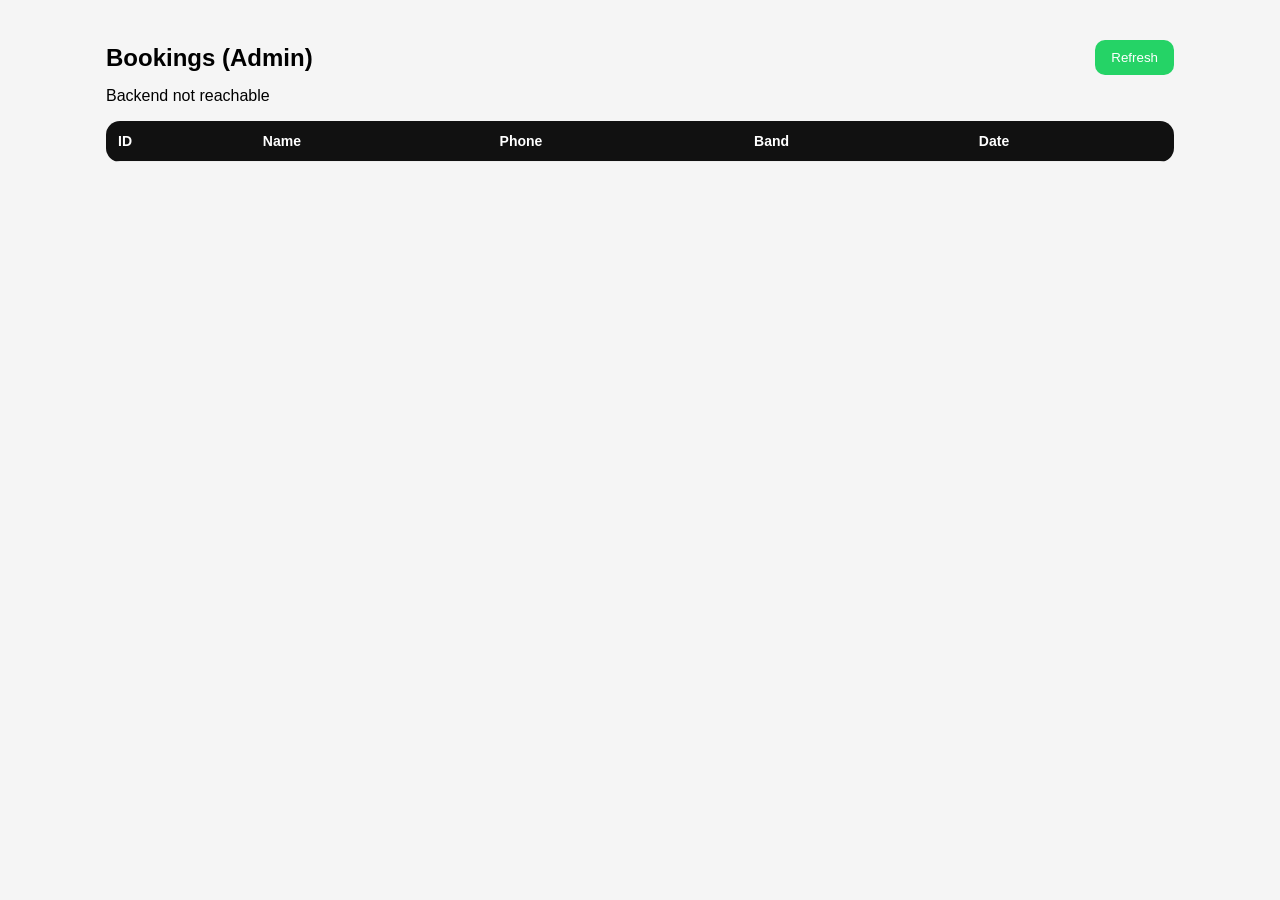
<file: admin.html>
<!DOCTYPE html>
<html lang="en">
<head>
  <meta charset="UTF-8" />
  <meta name="viewport" content="width=device-width, initial-scale=1.0" />
  <title>Admin - Bookings</title>
  <link rel="stylesheet" href="css/style.css" />
  <style>
    .admin-wrap { max-width: 1100px; margin: 40px auto; padding: 0 16px; }
    .admin-header { display:flex; justify-content:space-between; align-items:center; gap:12px; flex-wrap:wrap; }
    .admin-header h2 { margin: 0; }
    .admin-btn { padding: 10px 16px; border: none; border-radius: 10px; cursor: pointer; }
    .admin-btn.refresh { background:#25D366; color:#fff; }
    .admin-btn.refresh:hover { background:#1ebc5a; }

    table { width:100%; border-collapse: collapse; background:#fff; border-radius: 14px; overflow:hidden; margin-top: 16px; }
    th, td { padding: 12px; border-bottom: 1px solid #eee; text-align:left; font-size: 14px; }
    th { background:#111; color:#fff; }
    .msg { margin-top: 12px; }
  </style>
</head>
<body>
  <div class="admin-wrap">
    <div class="admin-header">
      <h2>Bookings (Admin)</h2>
      <button class="admin-btn refresh" onclick="loadBookings()">Refresh</button>
    </div>

    <p class="msg" id="msg"></p>

    <table>
      <thead>
        <tr>
          <th>ID</th>
          <th>Name</th>
          <th>Phone</th>
          <th>Band</th>
          <th>Date</th>
        </tr>
      </thead>
      <tbody id="bookingsBody"></tbody>
    </table>
  </div>

  <script>
    function loadBookings() {
      const msg = document.getElementById("msg");
      const tbody = document.getElementById("bookingsBody");
      msg.innerText = "Loading...";

      fetch("http://localhost:3000/bookings")
        .then(res => res.json())
        .then(data => {
          if (!data.success) {
            msg.innerText = data.message || "Failed to load bookings";
            return;
          }

          const rows = data.bookings;
          tbody.innerHTML = "";

          if (!rows.length) {
            msg.innerText = "No bookings found yet.";
            return;
          }

          msg.innerText = `Total bookings: ${rows.length}`;

          rows.forEach(b => {
            const tr = document.createElement("tr");
            tr.innerHTML = `
              <td>${b.id}</td>
              <td>${b.name}</td>
              <td>${b.phone}</td>
              <td>${b.band}</td>
              <td>${b.date}</td>
            `;
            tbody.appendChild(tr);
          });
        })
        .catch(() => {
          msg.innerText = "Backend not reachable";
        });
    }

    loadBookings();
  </script>
</body>
</html>
</file>
<file: css/style.css>
* {
    margin: 0;
    padding: 0;
    box-sizing: border-box;
    font-family: Arial;
  }
  
body {
  background: #f5f5f5;
}

body.nav-open {
  overflow: hidden;
}
  
  /* HEADER */
  /* NAVBAR */
.navbar {
  position: sticky;
  top: 0;
  background: rgba(10, 12, 16, 0.95);
  border-bottom: 1px solid rgba(255, 255, 255, 0.1);
  box-shadow: 0 10px 30px rgba(0, 0, 0, 0.35);
  backdrop-filter: blur(16px);
  -webkit-backdrop-filter: blur(16px);
  z-index: 2000;
  transition: all 0.3s cubic-bezier(0.16, 1, 0.3, 1);
}

.navbar.scrolled {
  background: rgba(8, 10, 14, 0.92);
  border-bottom: 1px solid rgba(37, 211, 102, 0.25);
  box-shadow: 0 12px 36px rgba(0, 0, 0, 0.6), 0 1px 0 rgba(37, 211, 102, 0.35);
}

.nav-container {
  width: 100%;
  max-width: 100%;
  min-height: 84px;
  margin: 0;
  padding: 10px clamp(16px, 2.5vw, 36px);
  display: grid;
  grid-template-columns: 1fr auto 1fr;
  align-items: center;
  gap: 16px;
}

/* LOGO - PINNED TO LEFT MARGIN */
.logo {
  display: inline-flex;
  align-items: center;
  gap: 12px;
  color: #fff;
  text-decoration: none;
  justify-self: start;
  margin-left: 0;
}

.logo img {
  width: 50px;
  height: 50px;
  object-fit: cover;
  border-radius: 50%;
  box-shadow: 0 4px 12px rgba(0, 0, 0, 0.35);
}

.company-name {
  font-size: clamp(15px, 1.15vw, 18px);
  line-height: 1.2;
  color: #ffffff;
  font-weight: 800;
  letter-spacing: 0.6px;
  white-space: nowrap;
}

/* MENU - MATHEMATICALLY CENTERED */
#navMenu {
  display: flex;
  align-items: center;
  justify-content: center;
  justify-self: center;
  gap: clamp(14px, 2.2vw, 36px);
}

#navMenu a {
  color: rgba(255, 255, 255, 0.82);
  text-decoration: none;
  font-size: 16px;
  font-weight: 700;
  line-height: 1;
  padding: 10px 20px;
  border-radius: 999px;
  position: relative;
  white-space: nowrap;
  letter-spacing: 0.3px;
  transition: all 0.25s ease;
}

#navMenu a:hover,
#navMenu a:focus-visible {
  color: #ffffff;
  background: rgba(255, 255, 255, 0.09);
  outline: none;
}

#navMenu a.active-link {
  color: #25D366 !important;
  background: rgba(37, 211, 102, 0.14) !important;
  border: 1px solid rgba(37, 211, 102, 0.32);
  box-shadow: 0 4px 14px rgba(37, 211, 102, 0.15);
}

/* RIGHT SIDE (LOGIN & BADGE) - RIGHT COLUMN */
.nav-right {
  display: flex;
  align-items: center;
  justify-content: flex-end;
  justify-self: end;
  gap: 12px;
}

/* LOGIN BUTTON */
.login-btn {
  display: inline-flex;
  align-items: center;
  justify-content: center;
  min-height: 42px;
  background: #25D366;
  color: #07140b;
  padding: 10px 22px;
  border-radius: 999px;
  text-decoration: none;
  font-size: 15px;
  font-weight: 800;
  transition: all 0.25s ease;
  box-shadow: 0 6px 18px rgba(37, 211, 102, 0.28);
  white-space: nowrap;
}

.login-btn:hover,
.login-btn:focus-visible {
  background: #31e270;
  box-shadow: 0 10px 24px rgba(37, 211, 102, 0.4);
  transform: translateY(-2px);
  outline: none;
}

.logout {
  background: #e74c3c;
  color: #fff;
  box-shadow: 0 6px 18px rgba(231, 76, 60, 0.25);
}

.logout:hover,
.logout:focus-visible {
  background: #f35f50;
  box-shadow: 0 10px 24px rgba(231, 76, 60, 0.35);
}

/* MOBILE ICON & DRAWER */
.menu-icon {
  display: none;
  width: 44px;
  height: 44px;
  border: 1px solid rgba(255, 255, 255, 0.2);
  border-radius: 12px;
  background: rgba(255, 255, 255, 0.08);
  color: #fff;
  cursor: pointer;
  font-size: 22px;
  line-height: 1;
  align-items: center;
  justify-content: center;
  transition: all 0.2s ease;
  touch-action: manipulation;
  user-select: none;
}

.menu-icon:hover,
.menu-icon:active {
  background: rgba(255, 255, 255, 0.18);
  border-color: #25D366;
  color: #25D366;
  transform: scale(1.05);
}

/* Close button & header inside mobile menu */
.nav-drawer-header,
.nav-close-btn {
  display: none;
}

@media (max-width: 960px) {
  html, body {
    overflow-x: hidden;
  }

  body.nav-open {
    overflow: hidden;
  }

  .nav-container {
    min-height: 72px;
    display: flex;
    justify-content: space-between;
    align-items: center;
    padding: 10px 18px;
  }

  .logo {
    flex: 1 1 auto;
    gap: 10px;
  }

  .logo img {
    width: 44px;
    height: 44px;
  }

  .company-name {
    max-width: 180px;
    font-size: 15px;
  }

  #navMenu {
    position: fixed;
    top: 0;
    left: 0;
    width: min(85vw, 320px);
    height: 100vh;
    height: 100dvh;
    padding: 24px 18px 30px;
    background: #0e1117;
    border-right: 1px solid rgba(255, 255, 255, 0.12);
    box-shadow: 20px 0 60px rgba(0, 0, 0, 0.8);
    flex-direction: column;
    align-items: stretch;
    justify-content: flex-start;
    gap: 10px;
    transform: translateX(-105%);
    transition: transform 0.3s cubic-bezier(0.16, 1, 0.3, 1);
    z-index: 2500;
    overflow-y: auto;
  }

  #navMenu.active {
    transform: translateX(0);
  }

  .nav-drawer-header {
    display: flex;
    align-items: center;
    justify-content: space-between;
    padding-bottom: 18px;
    margin-bottom: 12px;
    border-bottom: 1px solid rgba(255, 255, 255, 0.1);
  }

  .nav-drawer-header .drawer-title {
    font-size: 16px;
    font-weight: 800;
    color: #ffffff;
    display: flex;
    align-items: center;
    gap: 8px;
  }

  .nav-close-btn {
    display: inline-flex;
    align-items: center;
    justify-content: center;
    width: 36px;
    height: 36px;
    border-radius: 50%;
    background: rgba(255, 255, 255, 0.08);
    border: 1px solid rgba(255, 255, 255, 0.15);
    color: #fff;
    font-size: 16px;
    cursor: pointer;
    transition: all 0.2s ease;
  }

  .nav-close-btn:hover {
    background: rgba(255, 255, 255, 0.2);
    color: #ff4757;
    transform: scale(1.1);
  }

  #navMenu a {
    width: 100%;
    padding: 14px 18px;
    border-radius: 12px;
    font-size: 16px;
    border: 1px solid rgba(255, 255, 255, 0.08);
    background: rgba(255, 255, 255, 0.04);
    display: flex;
    align-items: center;
  }

  #navMenu a:hover {
    background: rgba(255, 255, 255, 0.1);
    border-color: rgba(255, 255, 255, 0.2);
  }

  #navMenu a.active-link {
    background: rgba(37, 211, 102, 0.16) !important;
    border-color: rgba(37, 211, 102, 0.4) !important;
    color: #25D366 !important;
  }

  .nav-right {
    flex: 0 0 auto;
    gap: 8px;
  }

  .login-btn {
    min-height: 38px;
    padding: 8px 16px;
    font-size: 14px;
  }

  .menu-icon {
    display: inline-flex;
  }
}

@media (max-width: 440px) {
  .company-name {
    max-width: 130px;
    font-size: 13px;
  }

  .login-btn {
    padding: 8px 12px;
    font-size: 13px;
  }

  .menu-icon {
    width: 40px;
    height: 40px;
  }
}

#overlay {
  position: fixed;
  inset: 0;
  background: rgba(0, 0, 0, 0.75);
  backdrop-filter: blur(4px);
  -webkit-backdrop-filter: blur(4px);
  opacity: 0;
  pointer-events: none;
  transition: opacity 0.3s ease;
  z-index: 1500;
}

#overlay.active {
  opacity: 1;
  pointer-events: auto;
}

/* ABOUT & PREVIOUS WORKS SHOWCASE SECTION */
.about-section {
  background: #1c1b1bf3;
  color: #fff;
  padding: clamp(60px, 7vw, 90px) clamp(16px, 4vw, 36px);
  text-align: center;
  position: relative;
  overflow: hidden;
  border-bottom: 1px solid rgba(255, 255, 255, 0.08);
}
.about-section .about-story-content p{
  Color: rgba(255, 255, 255, 0.76);
}
.about-section h2 {
  font-size: clamp(28px, 3.8vw, 42px);
  font-weight: 800;
  margin-bottom: 14px;
  color: #ffffff;
}

.about-desc {
  max-width: 820px;
  margin: 0 auto clamp(36px, 5vw, 54px);
  font-size: clamp(15px, 1.2vw, 17px);
  color: rgba(255, 255, 255, 0.76);
  line-height: 1.75;
}

.works-title {
  font-size: clamp(22px, 2.8vw, 30px);
  font-weight: 800;
  margin-bottom: 6px;
  color: #ffffff;
}

.works-subtitle {
  font-size: 14px;
  color: rgba(255, 255, 255, 0.6);
  margin-bottom: 24px;
}

/* SLIDER WRAPPER */
.works-slider-wrapper {
  position: relative;
  width: min(100%, 1320px);
  margin: 0 auto;
  display: flex;
  align-items: center;
}

/* SCROLL TRACK */
.works-scroll {
  display: flex;
  gap: clamp(14px, 2vw, 24px);
  overflow-x: auto;
  padding: 12px 6px 18px;
  scroll-snap-type: x mandatory;
  -webkit-overflow-scrolling: touch;
  scrollbar-width: none;
  width: 100%;
  scroll-behavior: smooth;
}

.works-scroll::-webkit-scrollbar {
  display: none;
}

/* SLIDE ITEM CARD */
.work-slide-item {
  flex: 0 0 clamp(280px, 28vw, 360px);
  height: clamp(210px, 22vw, 260px);
  position: relative;
  border-radius: 18px;
  overflow: hidden;
  scroll-snap-align: center;
  border: 1px solid rgba(255, 255, 255, 0.12);
  box-shadow: 0 12px 30px rgba(0, 0, 0, 0.45);
  transition: transform 0.35s ease, box-shadow 0.35s ease, border-color 0.35s ease;
  user-select: none;
}

.work-slide-item:hover {
  transform: translateY(-6px) scale(1.02);
  border-color: rgba(37, 211, 102, 0.45);
  box-shadow: 0 20px 45px rgba(0, 0, 0, 0.65), 0 0 20px rgba(37, 211, 102, 0.2);
}

.work-slide-item img {
  width: 100%;
  height: 100%;
  object-fit: cover;
  display: block;
  transition: transform 0.6s ease;
}

.work-slide-item:hover img {
  transform: scale(1.08);
}

/* OVERLAY ON CARD */
.work-slide-overlay {
  position: absolute;
  inset: 0;
  background: linear-gradient(to top, rgba(10, 12, 16, 0.92) 0%, rgba(10, 12, 16, 0.35) 50%, transparent 100%);
  display: flex;
  flex-direction: column;
  justify-content: flex-end;
  padding: 18px 16px;
  text-align: left;
  pointer-events: none;
}

.work-tag {
  display: inline-block;
  align-self: flex-start;
  background: rgba(37, 211, 102, 0.2);
  border: 1px solid rgba(37, 211, 102, 0.4);
  color: #25D366;
  font-size: 11px;
  font-weight: 800;
  text-transform: uppercase;
  letter-spacing: 0.8px;
  padding: 3px 8px;
  border-radius: 999px;
  margin-bottom: 6px;
  backdrop-filter: blur(8px);
}

.work-slide-overlay h4 {
  font-size: clamp(15px, 1.3vw, 18px);
  font-weight: 700;
  color: #ffffff;
  margin: 0;
  line-height: 1.3;
}

/* NAVIGATION BUTTONS (ARROWS) */
.works-nav-btn {
  position: absolute;
  top: 50%;
  transform: translateY(-50%);
  width: 46px;
  height: 46px;
  border-radius: 50%;
  background: rgba(15, 18, 24, 0.88);
  border: 1px solid rgba(255, 255, 255, 0.22);
  color: #ffffff;
  font-size: 20px;
  display: inline-flex;
  align-items: center;
  justify-content: center;
  cursor: pointer;
  z-index: 10;
  backdrop-filter: blur(12px);
  -webkit-backdrop-filter: blur(12px);
  box-shadow: 0 8px 24px rgba(0, 0, 0, 0.5);
  transition: all 0.25s ease;
}

.works-nav-btn:hover {
  background: #25D366;
  color: #07140b;
  border-color: #25D366;
  transform: translateY(-50%) scale(1.1);
  box-shadow: 0 10px 28px rgba(37, 211, 102, 0.4);
}

.works-nav-btn.prev-btn {
  left: -20px;
}

.works-nav-btn.next-btn {
  right: -20px;
}

/* SLIDER PAGINATION DOTS */
.works-slider-dots {
  display: flex;
  align-items: center;
  justify-content: center;
  gap: 8px;
  margin-top: 14px;
}

.works-dot {
  width: 10px;
  height: 10px;
  border-radius: 50%;
  background: rgba(255, 255, 255, 0.2);
  border: 1px solid rgba(255, 255, 255, 0.15);
  cursor: pointer;
  transition: all 0.3s ease;
}

.works-dot.active {
  width: 28px;
  border-radius: 999px;
  background: #25D366;
  border-color: #25D366;
  box-shadow: 0 0 12px rgba(37, 211, 102, 0.5);
}

/* RESPONSIVE BREAKPOINTS */
@media (max-width: 960px) {
  .works-nav-btn.prev-btn {
    left: 4px;
  }
  .works-nav-btn.next-btn {
    right: 4px;
  }
  .works-nav-btn {
    width: 40px;
    height: 40px;
    font-size: 16px;
    background: rgba(10, 12, 16, 0.9);
  }
  .work-slide-item {
    flex: 0 0 clamp(240px, 48vw, 300px);
    height: 200px;
  }
}

@media (max-width: 600px) {
  .work-slide-item {
    flex: 0 0 80vw;
    height: 190px;
  }
  .works-scroll {
    gap: 12px;
    padding-left: 10px;
    padding-right: 10px;
  }
  .works-nav-btn {
    display: none; /* Mobile touch swipe takes priority */
  }
}
  /* VIDEO SECTION */
.video-section {
    padding: 70px 20px;
    background: #f7f7f7;
    text-align: center;
  }
  
  .video-section h2 {
    margin-bottom: 10px;
    font-size: 28px;
  }
  
  .video-section p {
    margin-bottom: 30px;
    color: #555;
    font-size: 15px;
  }
  
  .video-wrapper {
    display: flex;
    justify-content: center;
    width: 100%;
  }
  
  .video-wrapper video,
  .video-wrapper iframe {
    width: 85%;
    max-width: 900px;
    aspect-ratio: 16 / 9;
    height: auto;
    border: 0;
    border-radius: 15px;
    box-shadow: 0 15px 40px rgba(0,0,0,0.2);
  }
  
  /* MOBILE */
  @media (max-width: 768px) {
    .video-wrapper video,
    .video-wrapper iframe {
      width: 100%;
      border-radius: 10px;
    }
  }

  /* =====================================
     YOUTUBE VIDEO SHOWCASE CARD
  ===================================== */
  .yt-video-card {
    width: 85%;
    max-width: 900px;
    background: #111;
    border-radius: 16px;
    overflow: hidden;
    box-shadow: 0 20px 50px rgba(0, 0, 0, 0.25);
    border: 1px solid rgba(0, 0, 0, 0.08);
    transition: transform 0.3s ease, box-shadow 0.3s ease;
    text-align: left;
  }

  .yt-video-card:hover {
    transform: translateY(-4px);
    box-shadow: 0 26px 60px rgba(0, 0, 0, 0.35);
  }

  .yt-video-card__cover {
    position: relative;
    width: 100%;
    aspect-ratio: 16 / 9;
    overflow: hidden;
    background: #000;
  }

  .yt-video-card__thumb {
    width: 100%;
    height: 100%;
    object-fit: cover;
    display: block;
    transition: transform 0.4s ease, filter 0.4s ease;
  }

  .yt-video-card:hover .yt-video-card__thumb {
    transform: scale(1.03);
    filter: brightness(0.9);
  }

  .yt-video-card__overlay {
    position: absolute;
    inset: 0;
    background: linear-gradient(180deg, rgba(0,0,0,0.15) 0%, rgba(0,0,0,0.7) 100%);
    display: flex;
    flex-direction: column;
    align-items: center;
    justify-content: center;
    gap: 16px;
    text-decoration: none;
  }

  .yt-play-btn {
    display: inline-flex;
    align-items: center;
    justify-content: center;
    width: 88px;
    height: 62px;
    transition: transform 0.25s cubic-bezier(0.34, 1.56, 0.64, 1), filter 0.25s ease;
    filter: drop-shadow(0 8px 24px rgba(255, 0, 0, 0.55));
  }

  .yt-video-card:hover .yt-play-btn {
    transform: scale(1.14);
    filter: drop-shadow(0 12px 30px rgba(255, 0, 0, 0.75));
  }

  .yt-play-svg {
    width: 100%;
    height: 100%;
  }

  .yt-video-card__badge {
    background: rgba(0, 0, 0, 0.75);
    backdrop-filter: blur(8px);
    -webkit-backdrop-filter: blur(8px);
    color: #fff;
    font-size: 14px;
    font-weight: 600;
    padding: 8px 20px;
    border-radius: 999px;
    border: 1px solid rgba(255, 255, 255, 0.22);
    letter-spacing: 0.3px;
  }

  .yt-video-card__bar {
    padding: 20px 24px;
    background: #181818;
    display: flex;
    align-items: center;
    justify-content: space-between;
    gap: 16px;
    flex-wrap: wrap;
  }

  .yt-video-card__meta {
    display: flex;
    flex-direction: column;
    gap: 6px;
  }

  .yt-pill {
    font-size: 12px;
    font-weight: 700;
    color: #ff4757;
    text-transform: uppercase;
    letter-spacing: 0.8px;
  }

  .yt-video-card__meta h3 {
    font-size: 18px;
    color: #fff;
    margin: 0;
    font-weight: 600;
  }

  .yt-open-btn {
    text-decoration: none;
    font-size: 14px;
    padding: 10px 22px;
    border-radius: 999px;
    white-space: nowrap;
    display: inline-flex;
    align-items: center;
    gap: 8px;
  }

  @media (max-width: 768px) {
    .yt-video-card {
      width: 100%;
    }
    .yt-video-card__bar {
      flex-direction: column;
      align-items: flex-start;
    }
    .yt-open-btn {
      width: 100%;
      justify-content: center;
    }
  }
  
  .bands-section {
    padding: 80px 20px;
    background: #f8f8f8;
    text-align: center;
  }
  
  .bands-section h2 {
    font-size: 30px;
    margin-bottom: 10px;
  }
  
  .bands-desc {
    color: #555;
    margin-bottom: 40px;
  }
  
  /* GRID */
  .bands-grid {
    display: grid;
    grid-template-columns: repeat(auto-fit, minmax(250px, 1fr));
    gap: 25px;
    max-width: 1200px;
    margin: auto;
  }
  
  /* CARD */
  .band-card {
    background: #fff;
    border-radius: 16px;
    overflow: hidden;
    box-shadow: 0 10px 25px rgba(0,0,0,0.1);
    transition: transform 0.3s ease, box-shadow 0.3s ease;
  }
  
  .band-card:hover {
    transform: translateY(-8px);
    box-shadow: 0 18px 40px rgba(0,0,0,0.2);
  }
  
  .band-card img {
    width: 100%;
    height: 200px;
    object-fit: cover;
  }
  
  .band-card h3 {
    margin: 15px 0 5px;
  }
  
  .band-card p {
    color: #666;
    font-size: 14px;
  }
  
  /* BUTTON */
  .band-card button {
    margin: 15px 0 20px;
    padding: 10px 25px;
    border: none;
    border-radius: 25px;
    background: #25D366;
    color: #fff;
    font-size: 14px;
    cursor: pointer;
    transition: 0.3s;
  }
  
  .band-card button:hover {
    background: #1da851;
  }
  
  /* MOBILE */
  @media (max-width: 768px) {
    .band-card img {
      height: 180px;
    }
  }
  .band-content {
    padding: 15px;
  }
  
  .band-genre {
    font-size: 14px;
    color: #888;
    margin-bottom: 8px;
  }
  
  .band-details {
    font-size: 14px;
    color: #555;
    line-height: 1.5;
    margin-bottom: 10px;
  }
  
  /* INFO LIST */
  .band-info {
    list-style: none;
    padding: 0;
    margin: 10px 0 15px;
  }
  
  .band-info li {
    font-size: 13px;
    color: #444;
    margin-bottom: 5px;
  }
  /* BOOKING SECTION (MAIN STYLES MOVED TO UNIFIED LUXURY BLOCK) */
  #bookBand {
    width: 100%;
    padding: 12px;
    border-radius: 10px;
    border: 1px solid rgba(255,255,255,0.15);
    font-size: 15px;
    background: #0d0f13;
    color: #fff;
  }  
/* =========================================================
   MODERN LUXURY FOOTER (PERFECTLY ALIGNED & ULTRA RESPONSIVE)
========================================================= */
.site-footer {
  background: linear-gradient(180deg, #0d0f12 0%, #080a0d 100%);
  color: #e2e8f0;
  padding: clamp(55px, 6vw, 80px) 0 0;
  border-top: 1px solid rgba(255, 255, 255, 0.08);
  position: relative;
  overflow: hidden;
  box-sizing: border-box;
}

.site-footer::before {
  content: "";
  position: absolute;
  top: 0;
  left: 50%;
  transform: translateX(-50%);
  width: 75%;
  height: 1px;
  background: radial-gradient(circle, rgba(37, 211, 102, 0.6) 0%, rgba(255, 159, 28, 0.35) 50%, transparent 100%);
  filter: blur(0.5px);
}

.footer-container {
  width: min(100%, 1240px);
  margin: 0 auto;
  padding: 0 clamp(20px, 4vw, 40px);
  display: grid;
  grid-template-columns: 1.35fr 0.85fr 1fr 1.15fr;
  gap: clamp(28px, 3.5vw, 44px);
  align-items: start;
  box-sizing: border-box;
}

/* FOOTER BOX COMMON */
.footer-box {
  display: flex;
  flex-direction: column;
  align-items: flex-start;
  text-align: left;
  box-sizing: border-box;
}

/* BRAND COLUMN */
.footer-brand-box {
  gap: 16px;
}

.footer-logo-row {
  display: flex;
  align-items: center;
  gap: 14px;
}

.footer-brand-logo {
  width: 46px;
  height: 46px;
  border-radius: 12px;
  object-fit: cover;
  border: 1.5px solid rgba(37, 211, 102, 0.4);
  box-shadow: 0 4px 16px rgba(37, 211, 102, 0.2);
  flex-shrink: 0;
}

.footer-brand-title {
  font-size: 22px;
  font-weight: 900;
  letter-spacing: 1.2px;
  color: #ffffff;
  margin: 0;
  line-height: 1.1;
  background: linear-gradient(135deg, #ffffff 40%, #25D366 100%);
  -webkit-background-clip: text;
  -webkit-text-fill-color: transparent;
}

.footer-brand-sub {
  font-size: 11px;
  font-weight: 700;
  color: #ff9f1c;
  letter-spacing: 1px;
  text-transform: uppercase;
  display: block;
  margin-top: 3px;
  line-height: 1;
}

.footer-brand-desc {
  font-size: 14px;
  color: rgba(255, 255, 255, 0.65);
  line-height: 1.65;
  margin: 0;
  max-width: 320px;
}

.footer-badge-pill {
  display: inline-flex;
  align-items: center;
  gap: 6px;
  padding: 6px 14px;
  background: rgba(37, 211, 102, 0.08);
  border: 1px solid rgba(37, 211, 102, 0.25);
  border-radius: 999px;
  width: fit-content;
  color: #25D366;
  font-size: 12px;
  font-weight: 700;
  line-height: 1;
}

/* HEADINGS */
.footer-box h4 {
  font-size: 16px;
  font-weight: 800;
  color: #ffffff;
  margin: 0 0 20px 0;
  letter-spacing: 0.5px;
  position: relative;
  padding-bottom: 10px;
  line-height: 1.2;
  width: 100%;
}

.footer-box h4::after {
  content: "";
  position: absolute;
  bottom: 0;
  left: 0;
  width: 28px;
  height: 2px;
  background: linear-gradient(90deg, #25D366, transparent);
  border-radius: 2px;
}

/* LINK LISTS */
.footer-links {
  list-style: none;
  padding: 0;
  margin: 0;
  display: flex;
  flex-direction: column;
  gap: 12px;
  width: 100%;
}

.footer-links li {
  margin: 0;
  padding: 0;
  line-height: 1;
}

.footer-links li a {
  color: rgba(255, 255, 255, 0.72);
  text-decoration: none;
  font-size: 14px;
  font-weight: 500;
  line-height: 1.4;
  transition: all 0.22s ease;
  display: inline-flex;
  align-items: center;
  gap: 8px;
}

.footer-links li a::before {
  content: "›";
  color: #25D366;
  font-size: 16px;
  font-weight: 800;
  line-height: 1;
  opacity: 0.65;
  transition: transform 0.2s ease, opacity 0.2s ease;
}

.footer-links li a:hover {
  color: #25D366;
  transform: translateX(4px);
}

.footer-links li a:hover::before {
  opacity: 1;
  transform: translateX(2px);
}

/* CONTACT LIST */
.footer-contact-list {
  display: flex;
  flex-direction: column;
  gap: 13px;
  margin: 0 0 18px 0;
  width: 100%;
}

.footer-contact-item {
  display: flex;
  align-items: center;
  gap: 10px;
  font-size: 14px;
  color: rgba(255, 255, 255, 0.75);
  margin: 0;
  line-height: 1.4;
}

.footer-contact-icon {
  display: inline-flex;
  align-items: center;
  justify-content: center;
  width: 26px;
  height: 26px;
  border-radius: 7px;
  background: rgba(255, 255, 255, 0.05);
  border: 1px solid rgba(255, 255, 255, 0.1);
  font-size: 12px;
  flex-shrink: 0;
}

.footer-contact-item a {
  color: rgba(255, 255, 255, 0.75);
  text-decoration: none;
  transition: color 0.2s ease;
}

.footer-contact-item a:hover {
  color: #25D366;
}

/* SOCIAL ICONS */
.footer-social-wrap {
  display: flex;
  flex-direction: column;
  gap: 10px;
  width: 100%;
}

.footer-social-label {
  font-size: 11px;
  font-weight: 700;
  text-transform: uppercase;
  letter-spacing: 1px;
  color: rgba(255, 255, 255, 0.5);
  line-height: 1;
}

.footer-social-icons {
  display: flex;
  align-items: center;
  gap: 10px;
  flex-wrap: wrap;
}

.social-icon-btn {
  display: inline-flex;
  align-items: center;
  justify-content: center;
  width: 38px;
  height: 38px;
  border-radius: 10px;
  background: rgba(255, 255, 255, 0.06);
  border: 1px solid rgba(255, 255, 255, 0.12);
  color: rgba(255, 255, 255, 0.85);
  text-decoration: none;
  transition: all 0.25s cubic-bezier(0.16, 1, 0.3, 1);
  box-sizing: border-box;
}

.social-icon-btn:hover {
  transform: translateY(-3px);
  color: #fff;
}

.social-icon-btn.facebook:hover {
  background: #1877F2;
  border-color: #1877F2;
  box-shadow: 0 6px 16px rgba(24, 119, 242, 0.35);
}

.social-icon-btn.instagram:hover {
  background: radial-gradient(circle at 30% 107%, #fdf497 0%, #fdf497 5%, #fd5949 45%, #d6249f 60%, #285AEB 90%);
  border-color: #d6249f;
  box-shadow: 0 6px 16px rgba(214, 36, 159, 0.35);
}

.social-icon-btn.youtube:hover {
  background: #FF0000;
  border-color: #FF0000;
  box-shadow: 0 6px 16px rgba(255, 0, 0, 0.35);
}

.social-icon-btn.whatsapp:hover {
  background: #25D366;
  border-color: #25D366;
  box-shadow: 0 6px 16px rgba(37, 211, 102, 0.35);
}

/* BOTTOM BAR */
.footer-bottom {
  margin-top: clamp(40px, 5vw, 60px);
  padding: 22px 0;
  border-top: 1px solid rgba(255, 255, 255, 0.07);
  background: #060709;
  box-sizing: border-box;
}

.footer-bottom-container {
  width: min(100%, 1240px);
  margin: 0 auto;
  padding: 0 clamp(20px, 4vw, 40px);
  display: flex;
  align-items: center;
  justify-content: space-between;
  gap: 16px;
  flex-wrap: wrap;
  box-sizing: border-box;
}

.footer-copy {
  margin: 0;
  font-size: 13px;
  color: rgba(255, 255, 255, 0.55);
}

.footer-bottom-links {
  display: flex;
  align-items: center;
  gap: 14px;
  font-size: 13px;
  color: rgba(255, 255, 255, 0.35);
}

.footer-bottom-links a {
  color: rgba(255, 255, 255, 0.65);
  text-decoration: none;
  transition: color 0.2s ease;
}

.footer-bottom-links a:hover {
  color: #25D366;
}

.footer-back-to-top {
  color: #ff9f1c !important;
  font-weight: 700;
}

/* RESPONSIVE BREAKPOINTS */
@media (max-width: 1024px) {
  .footer-container {
    grid-template-columns: 1.2fr 1fr;
    gap: 40px 36px;
  }
}

@media (max-width: 768px) {
  .site-footer {
    padding-top: 48px;
  }

  .footer-container {
    grid-template-columns: 1fr;
    gap: 36px;
  }

  .footer-brand-desc {
    max-width: 100%;
  }

  .footer-bottom-container {
    flex-direction: column;
    text-align: center;
    justify-content: center;
    gap: 14px;
  }

  .footer-bottom-links {
    justify-content: center;
    flex-wrap: wrap;
    gap: 10px;
  }
}

@media (max-width: 480px) {
  .footer-container {
    padding: 0 20px;
    gap: 30px;
  }

  .footer-bottom-links {
    font-size: 12px;
    gap: 8px;
  }

  .footer-copy {
    font-size: 12px;
  }
}

/* =========================================================
   LUXURY SCROLL-DRIVEN ANIMATIONS & DYNAMIC DISPLAY REVEALS
========================================================= */
/* 1. TOP SCROLL PROGRESS BAR */
.scroll-progress-bar {
  position: fixed;
  top: 0;
  left: 0;
  height: 3.5px;
  width: 0%;
  background: linear-gradient(90deg, #25D366 0%, #00f2fe 50%, #ff9f1c 100%);
  z-index: 999999;
  box-shadow: 0 0 10px rgba(37, 211, 102, 0.8), 0 0 20px rgba(255, 159, 28, 0.5);
  transition: width 0.08s linear;
  pointer-events: none;
}

/* 2. BASE REVEAL HIDDEN STATES */
[data-scroll] {
  opacity: 0;
  transition: opacity 0.85s cubic-bezier(0.16, 1, 0.3, 1),
              transform 0.85s cubic-bezier(0.16, 1, 0.3, 1),
              filter 0.85s cubic-bezier(0.16, 1, 0.3, 1);
  will-change: opacity, transform;
}

[data-scroll="reveal-up"] {
  transform: translateY(40px);
}

[data-scroll="reveal-down"] {
  transform: translateY(-40px);
}

[data-scroll="reveal-left"] {
  transform: translateX(-40px);
}

[data-scroll="reveal-right"] {
  transform: translateX(40px);
}

[data-scroll="reveal-zoom"] {
  transform: scale(0.92);
}

[data-scroll="reveal-flip"] {
  transform: perspective(800px) rotateX(15deg) translateY(30px);
}

/* 3. REVEALED ACTIVE STATE */
[data-scroll].is-revealed {
  opacity: 1;
  transform: translate(0, 0) scale(1) rotate(0deg);
  filter: blur(0);
}

/* Stagger Delay Classes */
.stagger-1 { transition-delay: 0.06s; }
.stagger-2 { transition-delay: 0.12s; }
.stagger-3 { transition-delay: 0.18s; }
.stagger-4 { transition-delay: 0.24s; }
.stagger-5 { transition-delay: 0.30s; }
.stagger-6 { transition-delay: 0.36s; }
.stagger-7 { transition-delay: 0.42s; }
.stagger-8 { transition-delay: 0.48s; }
.stagger-9 { transition-delay: 0.54s; }
.stagger-10 { transition-delay: 0.60s; }

/* 4. DYNAMIC SECTION HEADING UNDERLINES */
.section-title-animate {
  position: relative;
  display: inline-block;
}

.section-title-animate::after {
  content: "";
  display: block;
  width: 0%;
  height: 3px;
  background: linear-gradient(90deg, #25D366, #ff9f1c);
  border-radius: 3px;
  margin: 8px auto 0;
  box-shadow: 0 0 10px rgba(37, 211, 102, 0.6);
  transition: width 0.9s cubic-bezier(0.16, 1, 0.3, 1) 0.15s;
}

.is-revealed .section-title-animate::after,
.section-title-animate.is-revealed::after {
  width: 70px;
}

/* 5. INTERACTIVE 3D DEPTH & HOVER ELEVATIONS */
.event-card,
.band-card,
.work-slide-item,
.trust-card,
.testimonial-card,
.yt-video-card {
  transition: transform 0.4s cubic-bezier(0.16, 1, 0.3, 1),
              box-shadow 0.4s cubic-bezier(0.16, 1, 0.3, 1),
              border-color 0.4s ease,
              background 0.4s ease;
}

.event-card:hover {
  transform: translateY(-8px) scale(1.02);
  box-shadow: 0 18px 40px rgba(37, 211, 102, 0.22), 0 0 20px rgba(37, 211, 102, 0.15);
}

.band-card:hover {
  transform: translateY(-6px);
  box-shadow: 0 16px 36px rgba(0, 0, 0, 0.6), 0 0 24px rgba(37, 211, 102, 0.18);
  border-color: rgba(37, 211, 102, 0.4);
}

.trust-card:hover {
  transform: translateY(-6px) scale(1.02);
  box-shadow: 0 14px 32px rgba(0, 0, 0, 0.5), 0 0 16px rgba(255, 159, 28, 0.15);
  border-color: rgba(255, 159, 28, 0.35);
}

.testimonial-card:hover {
  transform: translateY(-5px);
  box-shadow: 0 14px 30px rgba(0, 0, 0, 0.5), 0 0 20px rgba(37, 211, 102, 0.12);
  border-color: rgba(37, 211, 102, 0.3);
}

.gallery-grid img {
  transition: transform 0.45s cubic-bezier(0.16, 1, 0.3, 1), filter 0.45s ease;
}

.gallery-grid a:hover img {
  transform: scale(1.06);
  filter: brightness(1.1);
}

/* 6. FLOATING SCROLL ACTIONS & CIRCULAR BACK TO TOP */
.floating-scroll-actions {
  position: fixed;
  bottom: 28px;
  right: 28px;
  display: flex;
  align-items: center;
  gap: 12px;
  z-index: 9999;
  opacity: 0;
  visibility: hidden;
  transform: translateY(20px);
  transition: all 0.35s cubic-bezier(0.16, 1, 0.3, 1);
  pointer-events: none;
}

.floating-scroll-actions.visible {
  opacity: 1;
  visibility: visible;
  transform: translateY(0);
  pointer-events: auto;
}

.float-btn {
  border: none;
  cursor: pointer;
  display: inline-flex;
  align-items: center;
  justify-content: center;
  border-radius: 999px;
  text-decoration: none;
  font-family: inherit;
  font-weight: 700;
  transition: all 0.25s ease;
}

.float-book {
  background: linear-gradient(135deg, #25D366 0%, #128C7E 100%);
  color: #fff;
  padding: 10px 18px;
  font-size: 13px;
  box-shadow: 0 6px 20px rgba(37, 211, 102, 0.4);
  gap: 6px;
}

.float-book:hover {
  transform: translateY(-3px) scale(1.03);
  box-shadow: 0 10px 26px rgba(37, 211, 102, 0.55);
  color: #fff;
}

.float-top {
  position: relative;
  width: 44px;
  height: 44px;
  background: rgba(13, 15, 18, 0.88);
  border: 1px solid rgba(255, 255, 255, 0.15);
  backdrop-filter: blur(10px);
  color: #25D366;
  box-shadow: 0 6px 20px rgba(0, 0, 0, 0.4);
}

.float-top:hover {
  transform: translateY(-3px);
  background: #0d0f12;
  border-color: #25D366;
  color: #fff;
}

.progress-ring {
  position: absolute;
  top: 2px;
  left: 2px;
  transform: rotate(-90deg);
  pointer-events: none;
}

.float-top-arrow {
  font-size: 17px;
  font-weight: 900;
  z-index: 1;
  line-height: 1;
}

/* Reduced motion preference */
@media (prefers-reduced-motion: reduce) {
  [data-scroll] {
    opacity: 1 !important;
    transform: none !important;
    transition: none !important;
  }
}

@media (max-width: 600px) {
  .floating-scroll-actions {
    bottom: 20px;
    right: 18px;
    gap: 8px;
  }
  .float-book {
    padding: 8px 14px;
    font-size: 12px;
  }
  .float-top {
    width: 38px;
    height: 38px;
  }
  .progress-ring {
    width: 34px;
    height: 34px;
  }
}

  /* LOGIN */
.login {
    padding: 50px;
    background: #fff;
    text-align: center;
  }
  
  .login form {
    max-width: 300px;
    margin: auto;
  }
  
  .login input {
    width: 100%;
    padding: 10px;
    margin: 8px 0;
  }
  
  .login button {
    width: 100%;
    padding: 10px;
    background: #111;
    color: #fff;
    border: none;
    cursor: pointer;
  }
  /* LOGIN MODAL BACKGROUND */
.login-modal {
    position: fixed;
    top: 0;
    left: 0;
    width: 100%;
    height: 100%;
    background: rgba(0,0,0,0.6);
    display: none;
    align-items: center;
    justify-content: center;
    z-index: 9999;
  }
  
  /* LOGIN BOX */
  .login-box {
    background: #fff;
    width: 90%;
    max-width: 380px;
    padding: 30px;
    border-radius: 16px;
    text-align: center;
    position: relative;
    animation: popup 0.3s ease;
  }
  
  @keyframes popup {
    from { transform: scale(0.8); opacity: 0; }
    to { transform: scale(1); opacity: 1; }
  }
  
  .login-box h2 {
    margin-bottom: 20px;
  }
  
  /* INPUTS */
  .login-box input {
    width: 100%;
    padding: 12px;
    margin-bottom: 15px;
    border-radius: 8px;
    border: 1px solid #ccc;
  }
  
  /* LOGIN BUTTON */
  .login-box button {
    width: 100%;
    padding: 12px;
    background: #25D366;
    border: none;
    color: #fff;
    font-size: 16px;
    border-radius: 8px;
    cursor: pointer;
  }
  
  .login-box button:hover {
    background: #1ebc5a;
  }
  
  /* CLOSE BUTTON */
  .close-btn {
    position: absolute;
    right: 15px;
    top: 10px;
    font-size: 22px;
    cursor: pointer;
  }
  
  /* MESSAGE */
  #loginMsg {
    margin-top: 10px;
    font-size: 14px;
  }
  .register-btn{
    margin-top: 10px;
    width: 100%;
    padding: 12px;
    background: #111;
    color: #fff;
    border: none;
    border-radius: 8px;
    cursor: pointer;
  }
  .register-btn:hover{ opacity: 0.9; }
  .toggle-auth {
    margin-top: 12px;
    font-size: 14px;
  }
  
  .toggle-auth a {
    color: #25D366;
    text-decoration: none;
    font-weight: bold;
  }
  
  .toggle-auth a:hover {
    text-decoration: underline;
  }
  
  .register-btn{
    margin-top: 10px;
    width: 100%;
    padding: 12px;
    background: #111;
    color: #fff;
    border: none;
    border-radius: 8px;
    cursor: pointer;
  }
  .register-btn:hover{ opacity: 0.9; }
  .booking-form{
    margin-top: 20px;
    display: grid;
    gap: 12px;
    max-width: 450px;
    margin-left: auto;
    margin-right: auto;
  }
  
  .booking-form input{
    padding: 12px;
    border-radius: 10px;
    border: 1px solid rgba(255,255,255,0.25);
    outline: none;
  }
  
  #bookMsg{
    font-size: 14px;
    color: #fff;
    margin-top: 5px;
  }
  html { scroll-behavior: smooth; }
  #about, #bands, #booking { scroll-margin-top: 110px; }
  .google-btn{
    width: 100%;
    display: flex;
    align-items: center;
    justify-content: center;
    gap: 10px;
    padding: 12px;
    border-radius: 10px;
    border: 1px solid #ddd;
    background: #fff;
    color: #111;
    font-size: 15px;
    font-weight: 600;
    cursor: pointer;
    transition: 0.2s ease;
  }
  
  .google-btn img{
    width: 18px;
    height: 18px;
  }
  
  .google-btn:hover{
    background: #f6f6f6;
  }
  
  .divider{
    display: flex;
    align-items: center;
    gap: 10px;
    margin: 14px 0;
    color: #888;
    font-size: 12px;
  }
  
  .divider::before,
  .divider::after{
    content:"";
    flex:1;
    height:1px;
    background:#e5e5e5;
  }
  .user-badge {
    display: flex;
    align-items: center;
    gap: 8px;
    background: #111;
    padding: 4px 10px;
    border-radius: 25px;
  }
  
  #userPhoto {
    width: 32px;          /* small size */
    height: 32px;
    border-radius: 50%;   /* makes it round */
    object-fit: cover;
    border: 2px solid #4CAF50;
  }
  
  #userName {
    color: white;
    font-size: 14px;
    font-weight: 500;
  }
  /* ===== Page Loader ===== */
.page-loader{
    position: fixed;
    inset: 0;
    background: rgba(0,0,0,0.85);
    display: flex;
    align-items: center;
    justify-content: center;
    z-index: 99999;
    opacity: 1;
    visibility: visible;
    transition: opacity 0.35s ease, visibility 0.35s ease;
  }
  
  .page-loader.hide{
    opacity: 0;
    visibility: hidden;
  }
  
  .loader-box{
    text-align: center;
    color: #fff;
    font-family: Arial, sans-serif;
    padding: 18px 22px;
  }
  
  .spinner{
    width: 52px;
    height: 52px;
    border: 5px solid rgba(255,255,255,0.25);
    border-top-color: #ffffff;
    border-radius: 50%;
    margin: 0 auto 12px;
    animation: spin 0.9s linear infinite;
  }
  
  @keyframes spin{
    to { transform: rotate(360deg); }
  }
  #bookBand {
    width: 100%;
    padding: 12px;
    border-radius: 10px;
    border: 1px solid #ccc;
    font-size: 15px;
  }
  #myBookingsList {
    display: grid;
    gap: 15px;
  }
  
  .booking-card {
    background: #111;
    padding: 15px;
    border-radius: 8px;
    color: white;
  }
/* TRUST SECTION */
.trust-section, .gallery-section, .testimonials-section, .faq-section {
  padding: 60px 18px;
}

.trust-container, .gallery-container, .testimonials-container, .faq-container {
  max-width: 1100px;
  margin: 0 auto;
}

.trust-sub, .gallery-sub, .testimonials-sub, .faq-sub {
  opacity: 0.85;
  margin-top: 8px;
  margin-bottom: 22px;
}

.trust-grid {
  display: grid;
  grid-template-columns: repeat(4, 1fr);
  gap: 14px;
}

.trust-card {
  background: #111;
  border: 1px solid rgba(255,255,255,0.12);
  border-radius: 14px;
  padding: 16px;
}
.trust-card h3 {
  color: #1da851;}
.trust-card p{
  color: white;
}

.trust-icon {
  font-size: 26px;
  margin-bottom: 10px;
}

/* GALLERY */
.gallery-grid {
  display: grid;
  grid-template-columns: repeat(3, 1fr);
  gap: 12px;
}

.gallery-grid img {
  width: 100%;
  height: 210px;
  object-fit: cover;
  border-radius: 14px;
  border: 1px solid rgba(255,255,255,0.12);
}

/* TESTIMONIALS */
.testimonials-grid {
  display: grid;
  grid-template-columns: repeat(3, 1fr);
  gap: 14px;
}

.testimonial-card {
  background: #282828;
  border: 1px solid rgba(255,255,255,0.12);
  border-radius: 14px;
  padding: 16px;
}

.testimonial-card .quote {
  font-size: 15px;
  line-height: 1.5;
  margin-bottom: 10px;
  color: #ffffff;
}

.testimonial-card .person {
  opacity: 0.85;
  font-size: 13px;
  color: white;
}

/* FAQ (no JS needed) */
.faq-list details {
  background: #111;
  border: 1px solid rgba(255,255,255,0.12);
  border-radius: 14px;
  padding: 14px 16px;
  margin-bottom: 10px;
}

.faq-list summary {
  cursor: pointer;
  font-weight: 600;
  color: #ffffff;
}

.faq-list p {
  margin-top: 10px;
  opacity: 0.9;
  color: #ffffff;
}

/* RESPONSIVE */
@media (max-width: 900px) {
  .trust-grid { grid-template-columns: repeat(2, 1fr); }
  .gallery-grid { grid-template-columns: repeat(2, 1fr); }
  .testimonials-grid { grid-template-columns: 1fr; }
  .gallery-grid img { height: 180px; }
}

@media (max-width: 520px) {
  .trust-grid { grid-template-columns: 1fr; }
  .gallery-grid { grid-template-columns: 1fr; }
  .gallery-grid img { height: 200px; }
}
.modal {
  position: fixed;
  inset: 0;
  background: rgba(0, 0, 0, 0.78);
  backdrop-filter: blur(8px);
  -webkit-backdrop-filter: blur(8px);
  display: none;
  align-items: center;
  justify-content: center;
  z-index: 9999;
  padding: 16px;
  animation: modalFadeIn 0.25s ease-out;
}

@keyframes modalFadeIn {
  from { opacity: 0; }
  to { opacity: 1; }
}

.modal-box {
  background: #141414;
  color: #fff;
  width: 100%;
  max-width: 900px;
  max-height: 90vh;
  overflow-y: auto;
  border-radius: 18px;
  padding: clamp(20px, 3vw, 32px);
  position: relative;
  border: 1px solid rgba(255, 255, 255, 0.12);
  box-shadow: 0 25px 70px rgba(0, 0, 0, 0.6);
  animation: modalPop 0.28s cubic-bezier(0.16, 1, 0.3, 1);
}

@keyframes modalPop {
  from { transform: scale(0.94) translateY(10px); opacity: 0; }
  to { transform: scale(1) translateY(0); opacity: 1; }
}

.modal-close {
  position: absolute;
  top: 14px;
  right: 14px;
  background: rgba(255, 255, 255, 0.1);
  border: 1px solid rgba(255, 255, 255, 0.15);
  color: #fff;
  width: 36px;
  height: 36px;
  border-radius: 50%;
  display: flex;
  align-items: center;
  justify-content: center;
  font-size: 16px;
  cursor: pointer;
  transition: all 0.2s ease;
  z-index: 2;
}

.modal-close:hover {
  background: rgba(255, 255, 255, 0.25);
  transform: scale(1.1);
}

/* ===== BAND DETAILS MODAL GRID ===== */
.modal-grid {
  display: grid;
  grid-template-columns: 1fr 1.05fr;
  gap: clamp(16px, 2.5vw, 28px);
  align-items: stretch;
}

.modal-info {
  display: flex;
  flex-direction: column;
  height: 100%;
  justify-content: space-between;
  gap: 12px;
}

.modal-info h2 {
  font-size: clamp(22px, 2.5vw, 30px);
  color: #ffffff;
  margin: 0;
  line-height: 1.2;
}

.modal-rating {
  display: flex;
  align-items: center;
  gap: 8px;
  margin-top: -4px;
  margin-bottom: 6px;
}

.modal-rating #mStars {
  color: #ffb703;
  font-size: 18px;
  letter-spacing: 2px;
}

.modal-rating #mRatingText {
  color: #bbb;
  font-size: 14px;
  font-weight: 600;
}

.modal-info p {
  margin: 4px 0;
  line-height: 1.5;
  color: #d1d1d1;
  font-size: 15px;
}

.modal-info p b {
  color: #fff;
}

.modal-info #mPrice {
  color: #ff9f1c;
  font-weight: 700;
  font-size: 17px;
}

.modal-desc {
  color: #aaa;
  font-size: 14px;
  line-height: 1.6;
  margin-top: 6px;
  padding-top: 10px;
  border-top: 1px solid rgba(255, 255, 255, 0.08);
}

.modal-media {
  display: flex;
  flex-direction: column;
  gap: 14px;
}

.modal-image-container {
  position: relative;
  width: 100%;
  border-radius: 14px;
  overflow: hidden;
  box-shadow: 0 12px 35px rgba(0, 0, 0, 0.5);
  background: #000;
}

.modal-media img {
  width: 100%;
  height: 260px;
  object-fit: cover;
  display: block;
}

.modal-media-badge {
  position: absolute;
  top: 12px;
  left: 12px;
  background: rgba(0, 0, 0, 0.75);
  backdrop-filter: blur(6px);
  color: #fff;
  font-size: 11px;
  font-weight: 700;
  padding: 5px 12px;
  border-radius: 999px;
  border: 1px solid rgba(255, 255, 255, 0.22);
  text-transform: uppercase;
  letter-spacing: 0.6px;
}

.modal-media video {
  width: 100%;
  border-radius: 12px;
  object-fit: cover;
  aspect-ratio: 16 / 9;
}

.modal-video-link {
  display: inline-flex;
  align-items: center;
  justify-content: center;
  gap: 8px;
  width: 100%;
  padding: 12px 18px;
  background: #ff0000;
  color: #ffffff !important;
  font-size: 14px;
  font-weight: 700;
  border-radius: 10px;
  text-decoration: none;
  transition: all 0.25s ease;
  box-shadow: 0 6px 20px rgba(255, 0, 0, 0.35);
}

.modal-video-link:hover {
  background: #cc0000;
  transform: translateY(-2px);
  box-shadow: 0 10px 26px rgba(255, 0, 0, 0.5);
}

.modal-info #mBookBtn {
  margin-top: 14px;
  width: 100%;
  padding: 13px 22px;
  font-size: 16px;
  font-weight: 700;
  border-radius: 10px;
  cursor: pointer;
  display: inline-flex;
  align-items: center;
  justify-content: center;
}

/* Mobile fix */
@media (max-width: 768px) {
  .modal-grid {
    grid-template-columns: 1fr;
  }
}

.btn-primary {
  display: inline-flex;
  align-items: center;
  justify-content: center;
  background: #25D366;
  color: #fff;
  border: none;
  padding: 12px 24px;
  font-size: 15px;
  font-weight: 700;
  border-radius: 999px;
  cursor: pointer;
  text-decoration: none;
  width: auto;
  transition: all 0.25s ease;
  box-shadow: 0 4px 14px rgba(37, 211, 102, 0.35);
}

.btn-primary:hover {
  background: #1da851;
  transform: translateY(-2px);
  box-shadow: 0 8px 20px rgba(37, 211, 102, 0.45);
  color: #fff;
}

.btn-primary:active {
  transform: scale(0.97);
}

#mBookBtn {
  background: #25D366;
  color: #fff;
  border: none;
  padding: 12px 22px;
  font-size: 16px;
  font-weight: 700;
  border-radius: 999px;
  cursor: pointer;
  width: 100%;
  transition: all 0.25s ease;
  box-shadow: 0 6px 15px rgba(37, 211, 102, 0.35);
}

#mBookBtn:hover {
  transform: translateY(-2px);
  box-shadow: 0 10px 25px rgba(37, 211, 102, 0.5);
  background: #1da851;
}

#mBookBtn:active {
  transform: scale(0.97);
}
/* SERVICES SECTION */
.services-section{
  padding: 80px 20px;
  background:#fff;
  text-align:center;
}

.services-desc{
  color:#555;
  margin: 10px auto 30px;
  max-width: 700px;
}

.services-grid{
  max-width: 1100px;
  margin: 0 auto 30px;
  display:grid;
  grid-template-columns: repeat(auto-fit, minmax(220px, 1fr));
  gap: 16px;
}

.service-card{
  border: 1px solid rgba(0,0,0,0.10);
  background: #fafafa;
  border-radius: 18px;
  padding: 18px 16px;
  text-align:left;
  cursor:pointer;
  transition: transform .2s ease, box-shadow .2s ease;
}

.service-card:hover{
  transform: translateY(-4px);
  box-shadow: 0 12px 30px rgba(0,0,0,0.10);
}

.service-title{
  font-size: 20px;
  font-weight: 700;
  margin-bottom: 6px;
}

.service-sub{
  color:#666;
  font-size: 14px;
  line-height: 1.4;
}

.band-card-cta{
  border: 1px solid rgba(37,211,102,0.35);
  background: rgba(37,211,102,0.08);
}

/* PANELS */
.service-panel{
  max-width: 1100px;
  margin: 18px auto 0;
  padding: 18px;
  border-radius: 18px;
  background: #f8f8f8;
  text-align:left;
  display:none;
}

.service-panel.active{
  display:block;
}

/* BUDGET ACCORDION */
.budget-accordion{
  margin-top: 12px;
}

.budget-btn{
  width:100%;
  text-align:left;
  padding: 14px 14px;
  border-radius: 12px;
  border: 1px solid rgba(0,0,0,0.12);
  background:#fff;
  font-weight:700;
  cursor:pointer;
  margin-top: 10px;
}

.budget-body{
  display:none;
  padding: 12px 14px 6px;
  color:#333;
}

.budget-body ul{
  margin: 0;
  padding-left: 18px;
}

.budget-open + .budget-body{
  display:block;
}

/* BANDS HIDDEN */
.bands-hidden{
  display:none;
}
/* PANEL HEADER */
.panel-head{
  display:flex;
  align-items:flex-end;
  justify-content:space-between;
  gap:12px;
  flex-wrap:wrap;
  margin-bottom: 12px;
}
.panel-note{
  font-size: 13px;
  color:#666;
}

/* PILLS */
.tier-pills{
  display:flex;
  gap:10px;
  margin: 10px 0 16px;
  flex-wrap:wrap;
}
.pill{
  border: 1px solid rgba(0,0,0,0.12);
  background:#fff;
  padding: 10px 14px;
  border-radius: 999px;
  font-weight:700;
  cursor:pointer;
  transition: .2s;
}
.pill.active{
  border-color: rgba(37,211,102,0.55);
  background: rgba(37,211,102,0.12);
}

/* TIERS */
.tier-box{ display:none; }
.tier-box.active{ display:block; }

/* PACKAGE GRID */
.package-grid{
  display:grid;
  grid-template-columns: repeat(auto-fit, minmax(240px, 1fr));
  gap: 14px;
}

/* PACKAGE CARD */
.package-card{
  border-radius: 18px;
  background: #fff;
  border: 1px solid rgba(0,0,0,0.10);
  padding: 16px;
  box-shadow: 0 10px 25px rgba(0,0,0,0.06);
  transition: transform .2s ease, box-shadow .2s ease;
}
.package-card:hover{
  transform: translateY(-3px);
  box-shadow: 0 16px 38px rgba(0,0,0,0.10);
}

.package-top{
  display:flex;
  align-items:flex-start;
  justify-content:space-between;
  gap:10px;
  margin-bottom: 10px;
}
.package-title{
  font-size: 18px;
  font-weight: 800;
}
.package-sub{
  font-size: 13px;
  color:#666;
  margin-top: 2px;
}

/* STARTING PRICE BADGE */
.price-badge{
  font-size: 12px;
  font-weight: 800;
  padding: 8px 10px;
  border-radius: 999px;
  border: 1px solid rgba(37,211,102,0.45);
  background: rgba(37,211,102,0.10);
  white-space: nowrap;
}

/* BULLETS */
.package-points{
  margin: 0;
  padding-left: 18px;
  color:#333;
  line-height: 1.65;
  font-size: 14px;
}

/* ACTIONS */
.package-actions{
  margin-top: 14px;
  display:flex;
  gap:10px;
  flex-wrap:wrap;
}

/* BUTTONS (reuse your style but add variants) */
.btn-primary{
  background:#25D366;
  border:none;
  color:#fff;
  padding: 11px 16px;
  border-radius: 999px;
  font-weight: 800;
  cursor:pointer;
}
.btn-primary:hover{ background:#1da851; }

.btn-outline{
  background:#fff;
  border:1px solid rgba(0,0,0,0.15);
  color:#111;
  padding: 11px 16px;
  border-radius: 999px;
  font-weight: 800;
  cursor:pointer;
}
.btn-outline:hover{
  border-color: rgba(37,211,102,0.55);
}

/* MOBILE SPACING */
@media (max-width:768px){
  .price-badge{ font-size: 11px; }
  .package-card{ padding: 14px; }
}
/* DESTINATION SELECTOR */
.dest-wrap{
  display:flex;
  align-items:center;
  justify-content:space-between;
  gap:12px;
  padding: 12px 0 6px;
  border-top: 1px dashed rgba(0,0,0,0.12);
  margin-top: 10px;
  flex-wrap:wrap;
}

.dest-title{
  font-weight: 800;
  font-size: 14px;
  color:#222;
}

.dest-pills{
  display:flex;
  gap:10px;
  flex-wrap:wrap;
}

.dest-pill{
  border: 1px solid rgba(0,0,0,0.12);
  background:#fff;
  padding: 9px 12px;
  border-radius: 999px;
  font-weight: 800;
  cursor:pointer;
  transition:.2s;
  font-size: 13px;
}

.dest-pill.active{
  border-color: rgba(37,211,102,0.55);
  background: rgba(37,211,102,0.12);
}
/* Premium event option cards */

/* ===============================
   SERVICE EVENT CARDS (FINAL)
================================ */

/* grid (keep if not already present) */
.services-grid{
  display: grid;
  grid-template-columns: repeat(auto-fit, minmax(240px, 1fr));
  gap: 20px;
}

/* card base */
.service-card.event-card{
  position: relative;
  height: 220px;
  border-radius: 22px;
  overflow: hidden;
  cursor: pointer;
  color: #fff;
  background: #111;
  border: 1px solid rgba(0,0,0,0.15);
}

/* background image */
.service-card.event-card::before{
  content: "";
  position: absolute;
  inset: 0;
  background-image: var(--bg);
  background-size: cover;
  background-position: center;
  transform: scale(1.12);
  filter: blur(6px);
  transition: transform .4s ease, filter .4s ease;
  z-index: 0;
}

/* dark overlay */
.service-card.event-card::after{
  content: "";
  position: absolute;
  inset: 0;
  background: rgba(0,0,0,0.55);
  z-index: 1;
}

/* text content */
.event-card__content{
  position: absolute;
  bottom: 16px;
  left: 16px;
  right: 16px;
  z-index: 2;
}

.event-card__title{
  font-size: 20px;
  font-weight: 900;
  margin-bottom: 4px;
}

.event-card__sub{
  font-size: 14px;
  opacity: 0.9;
}

/* hover effect */
.service-card.event-card:hover::before{
  transform: scale(1.05);
  filter: blur(2px);
}

/* active card (when dropdown open) */
.service-card.event-card.active{
  outline: 3px solid #25D366;
}

/* mobile optimization */
@media (max-width: 768px){
  .service-card.event-card{
    height: 160px;
  }
  .event-card__title{
    font-size: 17px;
  }
}

/* dark overlay for readability */





/* hover effect: clearer image (less blur), stronger pop */
.event-card:hover{
  transform: translateY(-4px);
  box-shadow: 0 18px 45px rgba(0,0,0,0.18);
  border-color: rgba(37,211,102,0.35);
}

.event-card:hover::before{
  filter: blur(5px);
  opacity: 0.75;
  transform: scale(1.06);
}

.event-card:hover::after{
  opacity: 0.78;
}

/* active/selected card */
.event-card.active{
  border-color: rgba(37,211,102,0.60);
  box-shadow: 0 18px 55px rgba(37,211,102,0.12);
}

.event-card.active::before{
  filter: blur(4px);
  opacity: 0.85;
  transform: scale(1.05);
}

.event-card.active::after{
  opacity: 0.70;
}

/* mobile sizing */
@media (max-width:768px){
  .event-card{ min-height: 78px; padding: 16px 14px; }
  .event-card__title{ font-size: 16px; }
}
.service-panel{
  opacity: 0;
  transform: translateY(14px);
  transition: opacity .35s ease, transform .35s ease;
}

.service-panel.active{
  opacity: 1;
  transform: translateY(0);
}
/* Hide bands until Musical Bands is clicked */
.bands-hidden {
  display: none;
}
.service-panel {
  display: none;
  opacity: 0;
  transform: translateY(18px);
  transition: opacity .35s ease, transform .35s ease;
}

.service-panel.active {
  display: block;
  opacity: 1;
  transform: translateY(0);
}

/* ================= FIX EVENT CARDS ================= */

.services-grid{
  display: grid;
  grid-template-columns: repeat(auto-fit, minmax(240px,1fr));
  gap: 20px;
}

.service-card{
  background: transparent !important;
  border: none;
}


/* ===== POPUP STYLE FOR PACKAGE PANELS ===== */
.event-item{
  position: relative;
}

/* default hidden */
.event-item .service-panel{
  display: none;
}

/* when opened */
.event-item .service-panel.active{
  display: block;
  position: absolute;
  left: 50%;
  top: calc(100% + 14px);
  transform: translateX(-50%);
  width: min(360px, 92vw);   /* nice on desktop + mobile */
  z-index: 50;

  background: #f6f7f7;
  border-radius: 16px;
  padding: 16px;
  box-shadow: 0 18px 45px rgba(0,0,0,0.18);

  animation: popDown .22s ease;
  transform-origin: top center;
}

/* small pointer (arrow) */
.event-item .service-panel.active::before{
  content:"";
  position:absolute;
  top:-10px;
  left:50%;
  transform: translateX(-50%);
  border-left:10px solid transparent;
  border-right:10px solid transparent;
  border-bottom:10px solid #f6f7f7;
}

/* animation */
@keyframes popDown{
  from { opacity: 0; transform: translateX(-50%) translateY(-8px) scale(.98); }
  to   { opacity: 1; transform: translateX(-50%) translateY(0) scale(1); }
}

/* IMPORTANT: allow popup to overflow outside grid */
.services-grid{
  overflow: visible;
}
/* Dropdown panels take full width of the grid */
.dropdown-panel{
  grid-column: 1 / -1;  /* full row */
  display: none;
  margin-top: 10px;
}

.dropdown-panel.active{
  display: block;
  animation: dropDown 0.25s ease;
}

@keyframes dropDown{
  from{ opacity:0; transform: translateY(-8px); }
  to{ opacity:1; transform: translateY(0); }
}/* ================================
   PACKAGES AREA (make it premium)
================================== */

/* dropdown panel container */
.dropdown-panel,
.service-panel.dropdown-panel,
.service-panel{
  background: #f6f7f7;
  border-radius: 18px;
  padding: 18px;
  box-shadow: 0 14px 40px rgba(0,0,0,0.08);
  border: 1px solid rgba(0,0,0,0.06);
}

/* panel headings */
.service-panel h3{
  margin: 0 0 2px;
  font-size: 22px;
  font-weight: 900;
  letter-spacing: .2px;
}

.service-panel p,
.service-panel .panel-note{
  margin: 0 0 14px;
  color: rgba(0,0,0,0.65);
  font-weight: 600;
  font-size: 14px;
}

/* pills row */
.tier-pills{
  display: flex;
  gap: 10px;
  flex-wrap: wrap;
  margin: 10px 0 14px;
}

.pill{
  padding: 9px 14px;
  border-radius: 999px;
  border: 1px solid rgba(0,0,0,0.14);
  background: #fff;
  font-weight: 800;
  cursor: pointer;
  transition: transform .12s ease, box-shadow .18s ease, border-color .18s ease;
}

.pill:hover{
  transform: translateY(-1px);
  box-shadow: 0 10px 20px rgba(0,0,0,0.08);
}

.pill.active{
  background: rgba(37,211,102,0.12);
  border-color: rgba(37,211,102,0.65);
}

/* tier content blocks */
.tier-box{
  display: none;
}
.tier-box.active{
  display: flex;
  justify-content: center;
}

/* package card */
.package-card{
  background: #fff;
  border-radius: 16px;
  padding: 16px;
  border: 1px solid rgba(0,0,0,0.10);
  box-shadow: 0 10px 22px rgba(0,0,0,0.05);
  margin-top: 12px;
}

/* package title + subtitle */
.package-card h4{
  margin: 0 0 4px;
  font-size: 18px;
  font-weight: 900;
}

.package-card p{
  margin: 0 0 10px;
  color: rgba(0,0,0,0.62);
  font-weight: 700;
}

/* bullet list */
.package-card ul{
  margin: 10px 0 14px;
  padding-left: 18px;
  color: rgba(0,0,0,0.78);
  line-height: 1.35;
}

.package-card li{
  margin: 4px 0;
}

/* buttons inside package */
.package-card button{
  appearance: none;
  border: none;
  border-radius: 12px;
  padding: 10px 14px;
  font-weight: 900;
  cursor: pointer;
  background: #25D366;
  color: #0b1a11;
  box-shadow: 0 10px 22px rgba(37,211,102,0.25);
  transition: transform .12s ease, box-shadow .18s ease, filter .18s ease;
}

.package-card button:hover{
  transform: translateY(-1px);
  box-shadow: 0 14px 28px rgba(37,211,102,0.30);
  filter: brightness(1.03);
}

/* Destination block */
.dest-wrap{
  margin-top: 16px;
  padding-top: 14px;
  border-top: 1px dashed rgba(0,0,0,0.14);
  display: flex;
  align-items: center;
  justify-content: space-between;
  gap: 12px;
  flex-wrap: wrap;
}

.dest-wrap strong{
  font-size: 16px;
  font-weight: 900;
}

/* destination pills */
.dest-pills{
  display: flex;
  gap: 10px;
  flex-wrap: wrap;
  margin: 0;
}

.dest-pill{
  padding: 9px 14px;
  border-radius: 999px;
  border: 1px solid rgba(0,0,0,0.14);
  background: #fff;
  font-weight: 900;
  cursor: pointer;
  transition: transform .12s ease, box-shadow .18s ease, border-color .18s ease;
}

.dest-pill:hover{
  transform: translateY(-1px);
  box-shadow: 0 10px 20px rgba(0,0,0,0.08);
}

.dest-pill.active{
  background: rgba(37,211,102,0.12);
  border-color: rgba(37,211,102,0.65);
}

/* make panels not too wide on big screens */
.dropdown-panel{
  max-width: 980px;
  margin: 12px auto 0;
}

/* mobile tuning */
@media (max-width: 768px){
  .service-panel{ padding: 14px; }
  .service-panel h3{ font-size: 18px; }
  .package-card{ padding: 14px; }
  .dest-wrap{ align-items: flex-start; }
}
/* ===============================
   SERVICE DROPDOWN – PREMIUM UI
================================ */

/* panel base */
.service-panel{
  background: #f3f4f6;
  border-radius: 22px;
  padding: 22px;
  margin-top: 16px;
}

/* inner card */
.panel-inner{
  background: #ffffff;
  border-radius: 18px;
  padding: 22px;
  max-width: 900px;
  margin: 0 auto;
  box-shadow: 0 18px 45px rgba(0,0,0,0.08);
}

/* header */
.panel-head{
  margin-bottom: 14px;
}
.panel-head h3{
  font-size: 24px;
  font-weight: 900;
}
.panel-note{
  font-size: 14px;
  color: #666;
}

/* pills */
.tier-pills{
  display: flex;
  gap: 10px;
  margin: 14px 0 18px;
  flex-wrap: wrap;
}
.pill{
  padding: 10px 16px;
  border-radius: 999px;
  border: 1px solid rgba(0,0,0,0.15);
  background: #fff;
  font-weight: 800;
}
.pill.active{
  background: rgba(37,211,102,0.15);
  border-color: #25D366;
}

/* package card */
.package-card{
  background: #fafafa;
  border-radius: 18px;
  padding: 22px;
  border: 1px solid rgba(0,0,0,.08);
  margin-bottom: 18px;

  /* 👇 THIS MAKES IT BIGGER */
  width: 100%;
  max-width: 720px;   /* desktop width */
}

.package-card h4{
  font-size: 18px;
  font-weight: 900;
  margin-bottom: 4px;
}
.package-card p{
  font-size: 14px;
  color: #666;
}
.package-card ul{
  margin: 10px 0 14px;
  padding-left: 18px;
}
.package-card li{
  margin-bottom: 6px;
}

/* book button */
.package-card button{
  width: 100%;
  padding: 12px;
  border-radius: 12px;
  border: none;
  font-weight: 900;
  background: #25D366;
  color: #0f1f15;
}

/* destination row */
.dest-wrap{
  display: flex;
  justify-content: space-between;
  align-items: center;
  gap: 12px;
  padding-top: 14px;
  border-top: 1px dashed rgba(0,0,0,0.15);
}
.dest-pills{
  display: flex;
  gap: 10px;
}
.dest-pill{
  padding: 9px 14px;
  border-radius: 999px;
  border: 1px solid rgba(0,0,0,0.15);
  background: #fff;
  font-weight: 800;
}
.dest-pill.active{
  background: rgba(37,211,102,0.15);
  border-color: #25D366;
}

/* mobile */
@media(max-width:768px){
  .panel-inner{
    padding: 16px;
  }
  .panel-head h3{
    font-size: 20px;
  }
  .dest-wrap{
    flex-direction: column;
    align-items: flex-start;
  }
}

/* ===============================
   SERVICE EVENT CARDS (FINAL CLEAN)
   Paste at the END of style.css
================================= */

.services-grid{
  display: grid;
  grid-template-columns: repeat(auto-fit, minmax(240px, 1fr));
  gap: 20px;
  align-items: start;
}

/* card base */
.service-card.event-card{
  position: relative;
  height: 220px;
  border-radius: 22px;
  overflow: hidden;
  cursor: pointer;
  color: #fff;
  border: 1px solid rgba(0,0,0,0.15);
  background: #111;
  isolation: isolate;
  padding: 18px 16px;
  transition: transform .25s ease, box-shadow .25s ease, border-color .25s ease;
}

/* background image layer */
.service-card.event-card::before{
  content:"";
  position:absolute;
  inset:-18px;
  background-image: var(--bg);
  background-size: cover;
  background-position: center;
  transform: scale(1.10);
  filter: blur(1px);
  opacity: .90;
  z-index: 0;
  transition: transform .45s ease, filter .45s ease, opacity .45s ease;
}

/* dark overlay (fix invalid rgba values) */
.service-card.event-card::after{
  content:"";
  position:absolute;
  inset:0;
  z-index: 1;
  background:
    linear-gradient(90deg, rgba(0,0,0,0.55), rgba(0,0,0,0.25));
  transition: opacity .35s ease;
  opacity: 0.9;
}

/* text content */
.event-card__content{
  position: relative;
  z-index: 2;
  display:flex;
  flex-direction:column;
  gap:6px;
}

.event-card__title{
  font-size: 20px;
  font-weight: 900;
  letter-spacing: .2px;
}

.event-card__sub{
  font-size: 14px;
  color: rgba(255,255,255,0.82);
}

/* hover */
.service-card.event-card:hover{
  transform: translateY(-4px);
  box-shadow: 0 18px 45px rgba(0,0,0,0.18);
  border-color: rgba(37,211,102,0.35);
}

.service-card.event-card:hover::before{
  filter: blur(5px);
  opacity: 0.85;
  transform: scale(1.06);
}

.service-card.event-card:hover::after{
  opacity: 0.8;
}

/* active/selected card */
.service-card.event-card.active{
  outline: 3px solid #25D366;
}

/* mobile */
@media (max-width: 768px){
  .services-grid{
    grid-template-columns: 1fr;
  }
  .service-card.event-card{
    height: 170px;
  }
  .event-card__title{
    font-size: 18px;
  }
}
/* price range badge */
.price-range{
  display: inline-block;
  margin: 6px 0 10px;
  padding: 6px 12px;
  border-radius: 999px;
  background: rgba(37,211,102,.15);
  color: #0f6b38;
  font-weight: 900;
  font-size: 14px;
}
/* ===== Most Popular badge ===== */
.package-card{
  position: relative;
}

.popular-badge{
  position: absolute;
  top: 12px;
  right: 12px;
  padding: 6px 10px;
  border-radius: 999px;
  font-size: 12px;
  font-weight: 900;
  background: #111;
  color: #fff;
  box-shadow: 0 10px 22px rgba(0,0,0,0.12);
}

/* ===== price range badge (animated) ===== */
.price-range{
  display: inline-block;
  margin: 8px 0 12px;
  padding: 7px 12px;
  border-radius: 999px;
  background: rgba(37,211,102,.14);
  color: #0f6b38;
  font-weight: 900;
  font-size: 14px;
  transition: transform .18s ease, box-shadow .22s ease, filter .22s ease;
}

/* hover animation */
.package-card:hover .price-range{
  transform: translateY(-1px) scale(1.03);
  box-shadow: 0 12px 22px rgba(37,211,102,0.20);
  filter: brightness(1.03);
}

/* also a soft glow on whole card hover */
.package-card{
  transition: transform .2s ease, box-shadow .25s ease, border-color .25s ease;
}
.package-card:hover{
  transform: translateY(-2px);
  box-shadow: 0 18px 40px rgba(0,0,0,0.08);
  border-color: rgba(37,211,102,0.25);
}
/* destination note */
.dest-note{
  margin-top: 10px;
  font-size: 13px;
  font-weight: 700;
  color: rgba(0,0,0,0.55);
}
/* =========================
   LOGO SECTION
========================= */
.logo-section{
  padding: 40px 16px 20px;
  display: flex;
  justify-content: center;
  align-items: center;
}

.main-logo{
  max-width: 220px;   /* desktop size */
  width: 100%;
  height: auto;
}

/* mobile */
@media (max-width: 768px){
  .main-logo{
    max-width: 160px;
  }
}
/* =========================
   LOGO + NAME (fade-in)
========================= */
.logo-section{
  padding: 40px 16px 22px;
  display: flex;
  justify-content: center;
  align-items: center;
}

.logo-wrap{
  display: flex;
  align-items: center;
  gap: 14px;
  padding: 14px 18px;
  border-radius: 18px;
  background: rgba(255,255,255,0.75);
  border: 1px solid rgba(0,0,0,0.06);
  box-shadow: 0 16px 40px rgba(0,0,0,0.06);
  backdrop-filter: blur(6px);
}

.main-logo{
  width: 74px;
  height: 74px;
  object-fit: contain;
  border-radius: 14px;
}

.logo-text{
  display: flex;
  flex-direction: column;
  gap: 3px;
}

.company-title{
  font-size: 18px;
  font-weight: 1000;
  letter-spacing: 0.4px;
  text-transform: uppercase;
  color: #111;
}

.company-tagline{
  font-size: 13px;
  font-weight: 700;
  color: rgba(0,0,0,0.55);
}

/* subtle fade-in */
.fade-in{
  opacity: 0;
  transform: translateY(8px);
  animation: fadeUp .6s ease forwards;
}

@keyframes fadeUp{
  to{
    opacity: 1;
    transform: translateY(0);
  }
}

/* mobile */
@media (max-width: 768px){
  .logo-wrap{
    width: min(560px, 92vw);
    gap: 12px;
    padding: 12px 14px;
  }
  .main-logo{
    width: 60px;
    height: 60px;
    border-radius: 12px;
  }
  .company-title{
    font-size: 16px;
  }
  .company-tagline{
    font-size: 12px;
  }
}
/* =========================
   Celebration FX
========================= */
.celebrate-layer{
  position: fixed;
  inset: 0;
  pointer-events: none;
  overflow: hidden;
  z-index: 9999;
}

.fx{
  position: absolute;
  left: var(--x);
  top: var(--y);
  font-size: var(--s);
  opacity: 0;
  transform: translate(-50%, -50%) scale(0.8);
  animation: fxPop 1.4s ease forwards;
  filter: drop-shadow(0 10px 18px rgba(0,0,0,0.15));
  will-change: transform, opacity;
}

@keyframes fxPop{
  0%   { opacity: 0; transform: translate(-50%, -50%) scale(0.6) rotate(0deg); }
  15%  { opacity: 1; transform: translate(-50%, -50%) scale(1.05) rotate(0deg); }
  100% { opacity: 0; transform: translate(calc(-50% + var(--dx)), calc(-50% + var(--dy))) scale(0.9) rotate(var(--r)); }
}

/* Respect users who prefer less motion */
@media (prefers-reduced-motion: reduce){
  .fx{ animation: none; opacity: 1; }
}
.addon-section {
  margin-top: 25px;
  padding-top: 15px;
  border-top: 1px dashed #333;
}

.addon-section h4 {
  margin-bottom: 10px;
  color: #fff;
}

.addon-grid {
  display: grid;
  grid-template-columns: repeat(auto-fit, minmax(160px, 1fr));
  gap: 12px;
}

.addon-card {
  background: #111;
  border: 1px solid #333;
  border-radius: 10px;
  padding: 10px;
  cursor: pointer;
  display: flex;
  gap: 8px;
  align-items: center;
  color: #ddd;
  transition: 0.3s;
}

.addon-card:hover {
  border-color: #ff8a00;
  background: #1a1a1a;
}

.addon-card input {
  accent-color: #ff8a00;
}

.addon-note {
  margin-top: 10px;
  font-size: 13px;
  color: #aaa;
}

.part-booking{
  margin-top: 18px;
  padding: 14px;
  border: 1px solid #333;
  background: #0f0f0f;
  border-radius: 12px;
}

.part-booking-head{
  display:flex;
  justify-content:space-between;
  align-items:center;
  gap: 12px;
}

.booking-toggle{
  display:flex;
  gap: 8px;
}

.toggle-btn{
  padding: 8px 12px;
  border-radius: 999px;
  border: 1px solid #444;
  background: #111;
  color:#ddd;
  cursor:pointer;
  font-size: 13px;
}

.toggle-btn.active{
  background: #ff8a00;
  border-color: #ff8a00;
  color:#000;
  font-weight: 700;
}

.part-booking-note{
  margin: 10px 0 0;
  font-size: 13px;
  color:#bbb;
}

.part-book-btn{
  margin-top: 12px;
  width: 100%;
  padding: 12px 14px;
  border-radius: 10px;
  border: none;
  background: linear-gradient(90deg,#ff7a00,#ffb347);
  color:#000;
  font-weight: 800;
  cursor:pointer;
}

/* =========================
   Booking Page (Modern Luxury Redesign)
========================= */
.booking-page {
  background: #0d0f12;
  color: #f0f0f0;
}

.booking-hero {
  display: grid;
  grid-template-columns: minmax(0, 1.15fr) minmax(320px, 0.95fr);
  align-items: center;
  gap: clamp(28px, 5vw, 64px);
  padding: clamp(50px, 7vw, 90px) clamp(20px, 5vw, 80px);
  background: radial-gradient(circle at 85% 15%, rgba(37, 211, 102, 0.15), transparent 45%),
              radial-gradient(circle at 15% 85%, rgba(255, 106, 0, 0.12), transparent 40%),
              #0d0f12;
  color: #fff;
  position: relative;
  overflow: hidden;
  border-bottom: 1px solid rgba(255, 255, 255, 0.08);
}

.booking-hero__copy {
  max-width: 660px;
}

.booking-hero .section-kicker {
  display: inline-flex;
  align-items: center;
  gap: 8px;
  background: rgba(37, 211, 102, 0.12);
  border: 1px solid rgba(37, 211, 102, 0.3);
  color: #25D366;
  padding: 6px 14px;
  border-radius: 999px;
  font-size: 12px;
  font-weight: 800;
  letter-spacing: 1.5px;
  text-transform: uppercase;
  margin-bottom: 16px;
}

.booking-hero h1 {
  font-size: clamp(34px, 5.2vw, 68px);
  line-height: 1.05;
  margin-bottom: 18px;
  font-weight: 900;
  letter-spacing: -0.5px;
  color: #ffffff;
}

.booking-hero h1 span {
  background: linear-gradient(135deg, #25D366, #ffb347);
  -webkit-background-clip: text;
  -webkit-text-fill-color: transparent;
}

.booking-hero p {
  color: rgba(255, 255, 255, 0.78);
  font-size: clamp(15px, 1.4vw, 18px);
  line-height: 1.7;
  max-width: 600px;
}

.booking-hero__stats {
  display: grid;
  grid-template-columns: repeat(3, minmax(0, 1fr));
  gap: 12px;
  margin-top: 28px;
}

.booking-hero__stats span {
  border: 1px solid rgba(255, 255, 255, 0.12);
  background: rgba(255, 255, 255, 0.05);
  backdrop-filter: blur(10px);
  border-radius: 12px;
  padding: 16px 14px;
  color: rgba(255, 255, 255, 0.82);
  font-size: 13px;
  line-height: 1.4;
  transition: transform 0.25s ease, border-color 0.25s ease;
}

.booking-hero__stats span:hover {
  transform: translateY(-3px);
  border-color: rgba(37, 211, 102, 0.4);
  background: rgba(255, 255, 255, 0.08);
}

.booking-hero__stats b {
  display: block;
  color: #25D366;
  font-size: 24px;
  font-weight: 800;
  margin-bottom: 4px;
}

.booking-hero__media {
  position: relative;
  height: min(58vh, 520px);
  min-height: 350px;
  overflow: hidden;
  border-radius: 18px;
  border: 1px solid rgba(255, 255, 255, 0.15);
  box-shadow: 0 25px 60px rgba(0, 0, 0, 0.6);
}

.booking-hero__media img {
  width: 100%;
  height: 100%;
  display: block;
  object-fit: cover;
  transition: transform 0.6s ease;
}

.booking-hero__media:hover img {
  transform: scale(1.04);
}

.booking-hero__floating-badge {
  position: absolute;
  bottom: 18px;
  left: 18px;
  right: 18px;
  background: rgba(13, 15, 18, 0.85);
  backdrop-filter: blur(12px);
  border: 1px solid rgba(255, 255, 255, 0.16);
  padding: 12px 18px;
  border-radius: 12px;
  display: flex;
  align-items: center;
  justify-content: space-between;
  gap: 12px;
  color: #fff;
  font-size: 13px;
  font-weight: 600;
}

.booking-hero__floating-badge span {
  color: #ffb703;
  font-weight: 700;
  display: flex;
  align-items: center;
  gap: 4px;
}

/* QUICK SELECTOR CATEGORY CARDS */
.booking-section-header {
  text-align: center;
  max-width: 700px;
  margin: 0 auto 34px;
}

.booking-section-header h2 {
  font-size: clamp(28px, 4vw, 44px);
  color: #ffffff;
  margin-bottom: 10px;
}

.booking-section-header p {
  color: rgba(255, 255, 255, 0.65);
  font-size: 16px;
  line-height: 1.6;
}

.booking-category-cards {
  width: min(100%, 1180px);
  margin: 0 auto 36px;
  display: grid;
  grid-template-columns: repeat(4, minmax(0, 1fr));
  gap: 16px;
}

.booking-cat-card {
  position: relative;
  background: #15181e;
  border: 1.5px solid rgba(255, 255, 255, 0.1);
  border-radius: 14px;
  overflow: hidden;
  padding: 0;
  cursor: pointer;
  text-align: left;
  display: flex;
  flex-direction: column;
  transition: all 0.3s cubic-bezier(0.16, 1, 0.3, 1);
  color: #fff;
}

.booking-cat-card:hover {
  transform: translateY(-6px);
  border-color: rgba(37, 211, 102, 0.6);
  box-shadow: 0 14px 32px rgba(37, 211, 102, 0.15);
}

.booking-cat-card.active {
  border-color: #25D366;
  background: rgba(37, 211, 102, 0.08);
  box-shadow: 0 0 0 3px rgba(37, 211, 102, 0.25), 0 16px 36px rgba(0,0,0,0.4);
}

.booking-cat-card__media {
  position: relative;
  height: 130px;
  overflow: hidden;
  background: #000;
}

.booking-cat-card__media img {
  width: 100%;
  height: 100%;
  object-fit: cover;
  display: block;
  transition: transform 0.4s ease;
}

.booking-cat-card:hover .booking-cat-card__media img {
  transform: scale(1.08);
}

.booking-cat-card__badge {
  position: absolute;
  top: 10px;
  left: 10px;
  background: rgba(10, 12, 16, 0.85);
  border: 1px solid rgba(255, 255, 255, 0.2);
  backdrop-filter: blur(8px);
  color: #fff;
  font-size: 11px;
  font-weight: 700;
  padding: 3px 8px;
  border-radius: 6px;
  z-index: 2;
}

.booking-cat-card__body {
  padding: 14px 12px;
  display: flex;
  flex-direction: column;
  gap: 4px;
}

.booking-cat-card__title {
  font-size: 16px;
  font-weight: 700;
  color: #ffffff;
}

.booking-cat-card__sub {
  font-size: 12px;
  color: #ff9f1c;
  font-weight: 600;
}

/* BOOKING ARENA & BOX (PERFECTLY CENTERED LUXURY THEME) */
.booking-section,
.booking-page-section {
  background: radial-gradient(circle at 85% 15%, rgba(23, 119, 60, 0.677), transparent 45%),
              radial-gradient(circle at 15% 85%, rgba(159, 91, 43, 0.1), transparent 40%),
              #1e232a;
  color: #fff;
  padding: clamp(50px, 7vw, 90px) clamp(18px, 4vw, 50px);
  position: relative;
  text-align: center;
}

.booking-container {
  width: min(100%, 1060px);
  margin: 0 auto;
  display: flex;
  flex-direction: column;
  align-items: center;
  text-align: center;
  box-sizing: border-box;
}

.booking-container h2 {
  font-size: clamp(28px, 4.5vw, 44px);
  font-weight: 800;
  color: #ffffff;
  margin: 0 auto 12px;
  text-align: center;
  width: 100%;
}

.booking-container > p,
.booking-container p {
  max-width: 680px;
  margin: 0 auto clamp(24px, 4vw, 38px);
  font-size: clamp(14px, 1.2vw, 16px);
  color: rgba(255, 255, 255, 0.75);
  line-height: 1.65;
  text-align: center;
}

.booking-box {
  width: 100%;
  max-width: 960px;
  margin: 0 auto;
  display: grid;
  grid-template-columns: repeat(2, minmax(0, 1fr));
  gap: 28px;
  align-items: stretch;
  justify-content: center;
  box-sizing: border-box;
}

.booking-info,
.booking-action {
  background: #14171d;
  color: #fff;
  border: 1px solid rgba(255, 255, 255, 0.1);
  border-radius: 18px;
  padding: clamp(24px, 3.5vw, 36px);
  box-shadow: 0 20px 50px rgba(0, 0, 0, 0.4);
  display: flex;
  flex-direction: column;
  width: 100%;
  max-width: 100%;
  box-sizing: border-box;
  text-align: left;
}

.booking-info h3,
.booking-action h3 {
  font-size: 24px;
  font-weight: 800;
  margin-bottom: 8px;
  color: #ffffff;
  display: flex;
  align-items: center;
  gap: 10px;
}

.booking-info p,
.booking-action p {
  color: rgba(255, 255, 255, 0.65);
  font-size: 14px;
  line-height: 1.6;
  margin-bottom: 20px;
}

.booking-perks-list {
  list-style: none;
  padding: 0;
  margin: 0 0 24px;
  display: flex;
  flex-direction: column;
  gap: 14px;
}

.booking-perks-list li {
  display: flex;
  align-items: flex-start;
  gap: 12px;
  font-size: 15px;
  color: #e0e0e0;
  line-height: 1.5;
}

.booking-info ul {
  list-style: none;
  padding: 0;
  margin: 0 0 20px;
  display: flex;
  flex-direction: column;
  gap: 12px;
}

.booking-info ul li {
  font-size: 15px;
  color: #e0e0e0;
  line-height: 1.5;
}

.booking-perks-list .perk-icon {
  flex-shrink: 0;
  width: 26px;
  height: 26px;
  border-radius: 50%;
  background: rgba(37, 211, 102, 0.15);
  border: 1px solid rgba(37, 211, 102, 0.3);
  color: #25D366;
  display: flex;
  align-items: center;
  justify-content: center;
  font-size: 13px;
  font-weight: 900;
  margin-top: 1px;
}

.booking-help-card {
  margin-top: auto;
  padding: 18px;
  border-radius: 14px;
  background: rgba(255, 159, 28, 0.08);
  border: 1px solid rgba(255, 159, 28, 0.22);
  text-align: left;
}

.booking-help-card h4 {
  margin-bottom: 6px;
  font-size: 16px;
  color: #ff9f1c;
  font-weight: 700;
  display: flex;
  align-items: center;
  gap: 6px;
}

.booking-help-card p {
  margin: 0;
  font-size: 13px;
  color: #c9c9c9;
  line-height: 1.55;
}

.booking-direct-support {
  margin-top: 14px;
  padding: 14px 18px;
  border-radius: 12px;
  background: rgba(255, 255, 255, 0.04);
  border: 1px solid rgba(255, 255, 255, 0.08);
  display: flex;
  align-items: center;
  justify-content: space-between;
  gap: 12px;
}

.booking-direct-support span {
  font-size: 13px;
  color: #aaa;
}

.booking-direct-support a {
  color: #25D366;
  font-weight: 700;
  text-decoration: none;
  font-size: 14px;
}

.booking-direct-support a:hover {
  text-decoration: underline;
}

/* BOOKING FORM ELEMENTS */
.booking-form {
  display: flex;
  flex-direction: column;
  gap: 14px;
  width: 100%;
  margin: 0;
  box-sizing: border-box;
}

.booking-form-group {
  display: flex;
  flex-direction: column;
  gap: 6px;
  text-align: left;
}

.booking-form-group label {
  font-size: 13px;
  font-weight: 700;
  color: #bbb;
  display: flex;
  align-items: center;
  gap: 6px;
}

.booking-form input,
.booking-form select,
.booking-form textarea {
  width: 100%;
  min-height: 48px;
  background: #0d0f13;
  color: #ffffff;
  border: 1.5px solid rgba(255, 255, 255, 0.14);
  border-radius: 10px;
  padding: 12px 16px;
  font-size: 15px;
  outline: none;
  transition: all 0.25s ease;
  font-family: inherit;
  box-sizing: border-box;
}

.booking-form input:focus,
.booking-form select:focus,
.booking-form textarea:focus {
  border-color: #25D366;
  background: #11141a;
  box-shadow: 0 0 0 3px rgba(37, 211, 102, 0.2);
}

.booking-form input::placeholder {
  color: #777;
}

.booking-form select option,
.booking-form select optgroup {
  background: #14171d;
  color: #fff;
  padding: 8px;
}

.booking-form select optgroup {
  font-weight: 800;
  color: #25D366;
}

.booking-form-actions {
  display: flex;
  flex-direction: column;
  gap: 10px;
  margin-top: 8px;
}

.whatsapp-btn {
  width: 100%;
  padding: 14px 22px;
  background: #25D366;
  color: #ffffff;
  font-size: 16px;
  font-weight: 800;
  border-radius: 10px;
  border: none;
  cursor: pointer;
  display: inline-flex;
  align-items: center;
  justify-content: center;
  gap: 8px;
  transition: all 0.25s ease;
  box-shadow: 0 6px 18px rgba(37, 211, 102, 0.3);
  margin-top: 6px;
  box-sizing: border-box;
}

.whatsapp-btn:hover {
  background: #1ebc5a;
  transform: translateY(-2px);
  box-shadow: 0 10px 24px rgba(37, 211, 102, 0.45);
}

.booking-page .whatsapp-btn {
  background: linear-gradient(135deg, #ff6a00, #ffb347);
  color: #111;
  box-shadow: 0 6px 20px rgba(255, 106, 0, 0.35);
}

.booking-page .whatsapp-btn:hover {
  background: linear-gradient(135deg, #ff8c1a, #ffd36a);
  box-shadow: 0 10px 28px rgba(255, 106, 0, 0.5);
}

.booking-page .secondary-whatsapp {
  background: #25D366;
  color: #ffffff;
  box-shadow: 0 6px 18px rgba(37, 211, 102, 0.3);
}

.booking-page .secondary-whatsapp:hover {
  background: #1da851;
  box-shadow: 0 10px 24px rgba(37, 211, 102, 0.45);
}

#bookMsg {
  margin: 4px 0 0;
  font-size: 14px;
  font-weight: 600;
  text-align: center;
}

/* HOW IT WORKS 3-STEP FLOW */
.booking-steps-section {
  padding: clamp(50px, 7vw, 90px) clamp(18px, 5vw, 80px);
  background: #11141a;
  border-top: 1px solid rgba(255, 255, 255, 0.08);
  border-bottom: 1px solid rgba(255, 255, 255, 0.08);
}

.booking-steps {
  width: min(100%, 1180px);
  margin: 0 auto;
  display: grid;
  grid-template-columns: repeat(3, minmax(0, 1fr));
  gap: 20px;
}

.booking-steps div {
  background: #171b22;
  border: 1px solid rgba(255, 255, 255, 0.1);
  border-radius: 16px;
  padding: 28px 24px;
  box-shadow: 0 14px 34px rgba(0, 0, 0, 0.35);
  position: relative;
  transition: transform 0.3s ease, border-color 0.3s ease;
}

.booking-steps div:hover {
  transform: translateY(-6px);
  border-color: rgba(37, 211, 102, 0.4);
}

.booking-steps span {
  display: inline-flex;
  align-items: center;
  justify-content: center;
  width: 44px;
  height: 44px;
  border-radius: 12px;
  background: rgba(37, 211, 102, 0.15);
  border: 1px solid rgba(37, 211, 102, 0.35);
  color: #25D366;
  font-weight: 900;
  font-size: 18px;
  margin-bottom: 18px;
}

.booking-steps h3 {
  margin-bottom: 10px;
  font-size: 20px;
  color: #ffffff;
  font-weight: 800;
}

.booking-steps p {
  color: rgba(255, 255, 255, 0.65);
  line-height: 1.6;
  font-size: 14px;
}

/* TRUST & GUARANTEE STRIP */
.booking-trust-strip {
  width: min(100%, 1180px);
  margin: 0 auto clamp(50px, 7vw, 90px);
  padding: 0 clamp(18px, 5vw, 40px);
  display: grid;
  grid-template-columns: repeat(4, minmax(0, 1fr));
  gap: 16px;
}

.trust-item {
  background: #14171d;
  border: 1px solid rgba(255, 255, 255, 0.08);
  border-radius: 14px;
  padding: 18px 16px;
  text-align: center;
  display: flex;
  flex-direction: column;
  align-items: center;
  gap: 8px;
}

.trust-item .trust-icon {
  font-size: 26px;
}

.trust-item h4 {
  font-size: 15px;
  color: #fff;
  font-weight: 700;
  margin: 0;
}

.trust-item p {
  font-size: 12px;
  color: #888;
  margin: 0;
  line-height: 1.4;
}

/* RESPONSIVE BREAKPOINTS */
/* RESPONSIVE BREAKPOINTS (CENTERED SYMMETRICAL LAYOUT) */
@media (max-width: 960px) {
  .booking-hero {
    grid-template-columns: 1fr;
    text-align: center;
  }

  .booking-hero__media {
    height: 320px;
    min-height: 0;
  }

  .booking-section,
  .booking-page-section {
    padding: clamp(40px, 6vw, 65px) 16px;
    text-align: center;
  }

  .booking-container {
    width: 100%;
    margin: 0 auto;
    display: flex;
    flex-direction: column;
    align-items: center;
    text-align: center;
  }

  .booking-container h2 {
    font-size: clamp(26px, 5.5vw, 36px);
    text-align: center;
    margin: 0 auto 12px;
  }

  .booking-container > p,
  .booking-container p {
    font-size: 15px;
    text-align: center;
    margin: 0 auto 28px;
    max-width: 580px;
  }

  .booking-category-cards {
    grid-template-columns: repeat(2, minmax(0, 1fr));
    max-width: 560px;
    margin: 0 auto 30px;
  }

  .booking-box {
    display: flex;
    flex-direction: column;
    align-items: center;
    width: 100%;
    max-width: 540px;
    margin: 0 auto;
    gap: 24px;
    box-sizing: border-box;
  }

  .booking-info,
  .booking-action {
    width: 100%;
    max-width: 100%;
    margin: 0 auto;
    padding: clamp(22px, 4vw, 30px) clamp(18px, 3.5vw, 24px);
    box-sizing: border-box;
    border-radius: 16px;
  }

  .booking-info h3,
  .booking-action h3 {
    text-align: center;
    justify-content: center;
    width: 100%;
    font-size: 22px;
  }

  .booking-info p,
  .booking-action p {
    text-align: center;
    width: 100%;
    margin-left: auto;
    margin-right: auto;
  }

  .booking-info ul {
    display: inline-block;
    text-align: left;
    margin: 0 auto 18px;
  }

  .booking-steps {
    grid-template-columns: 1fr;
    max-width: 540px;
    margin: 0 auto;
  }

  .booking-trust-strip {
    grid-template-columns: repeat(2, minmax(0, 1fr));
    max-width: 560px;
    margin-left: auto;
    margin-right: auto;
  }
}

@media (max-width: 600px) {
  .booking-hero {
    padding-top: 36px;
    text-align: center;
  }

  .booking-hero__stats {
    grid-template-columns: 1fr;
  }

  .booking-hero__media {
    height: 240px;
  }

  .booking-category-cards {
    grid-template-columns: 1fr;
    max-width: 100%;
  }

  .booking-trust-strip {
    grid-template-columns: 1fr;
  }

  .booking-box {
    max-width: 100%;
  }

  .booking-info,
  .booking-action {
    padding: 20px 16px;
  }
}

/* =========================
   About Page Styles
========================= */
.about-page {
  background: #0d0f12;
  color: #f0f0f0;
}

.about-hero {
  display: grid;
  grid-template-columns: minmax(0, 1.15fr) minmax(320px, 0.95fr);
  align-items: center;
  gap: clamp(28px, 5vw, 64px);
  padding: clamp(50px, 7vw, 90px) clamp(20px, 5vw, 80px);
  background: radial-gradient(circle at 85% 20%, rgba(37, 211, 102, 0.14), transparent 45%),
              radial-gradient(circle at 15% 80%, rgba(255, 106, 0, 0.12), transparent 40%),
              #0d0f12;
  color: #fff;
  border-bottom: 1px solid rgba(255, 255, 255, 0.08);
}

.about-hero__copy {
  max-width: 660px;
}

.about-hero .section-kicker {
  display: inline-flex;
  align-items: center;
  gap: 8px;
  background: rgba(37, 211, 102, 0.12);
  border: 1px solid rgba(37, 211, 102, 0.3);
  color: #25D366;
  padding: 6px 14px;
  border-radius: 999px;
  font-size: 12px;
  font-weight: 800;
  letter-spacing: 1.5px;
  text-transform: uppercase;
  margin-bottom: 16px;
}
.about-section .about-story-content h3, .about-section .about-section-header h2 {
  color: #fb9b00;
}
.about-section .about-story-content p,.about-section .about-section-header p{
  color: #000000;
}
.about-hero h1 {
  font-size: clamp(34px, 5.2vw, 64px);
  line-height: 1.08;
  margin-bottom: 18px;
  font-weight: 900;
  letter-spacing: -0.5px;
  color: #ffffff;
}

.about-hero h1 span {
  background: linear-gradient(135deg, #25D366, #ffb347);
  -webkit-background-clip: text;
  -webkit-text-fill-color: transparent;
}

.about-hero p {
  color: rgba(255, 255, 255, 0.78);
  font-size: clamp(15px, 1.4vw, 18px);
  line-height: 1.75;
  max-width: 600px;
}

.about-hero__stats {
  display: grid;
  grid-template-columns: repeat(4, minmax(0, 1fr));
  gap: 12px;
  margin-top: 28px;
}

.about-hero__stats span {
  border: 1px solid rgba(255, 255, 255, 0.12);
  background: rgba(255, 255, 255, 0.05);
  backdrop-filter: blur(10px);
  border-radius: 12px;
  padding: 16px 12px;
  color: rgba(255, 255, 255, 0.82);
  font-size: 13px;
  line-height: 1.4;
  text-align: center;
  transition: transform 0.25s ease, border-color 0.25s ease;
}

.about-hero__stats span:hover {
  transform: translateY(-3px);
  border-color: rgba(37, 211, 102, 0.4);
  background: rgba(255, 255, 255, 0.08);
}

.about-hero__stats b {
  display: block;
  color: #25D366;
  font-size: 24px;
  font-weight: 800;
  margin-bottom: 4px;
}

.about-hero__media {
  position: relative;
  height: min(58vh, 520px);
  min-height: 350px;
  overflow: hidden;
  border-radius: 18px;
  border: 1px solid rgba(255, 255, 255, 0.15);
  box-shadow: 0 25px 60px rgba(0, 0, 0, 0.6);
}

.about-hero__media img {
  width: 100%;
  height: 100%;
  display: block;
  object-fit: cover;
  transition: transform 0.6s ease;
}

.about-hero__media:hover img {
  transform: scale(1.04);
}

.about-hero__floating-badge {
  position: absolute;
  bottom: 18px;
  left: 18px;
  right: 18px;
  background: rgba(13, 15, 18, 0.88);
  backdrop-filter: blur(12px);
  border: 1px solid rgba(255, 255, 255, 0.16);
  padding: 12px 18px;
  border-radius: 12px;
  display: flex;
  align-items: center;
  justify-content: space-between;
  gap: 12px;
  color: #fff;
  font-size: 13px;
  font-weight: 600;
}

.about-hero__floating-badge span {
  color: #ffb703;
  font-weight: 700;
  display: flex;
  align-items: center;
  gap: 4px;
}

/* ABOUT SECTION GENERAL */
.about-section {
  padding: clamp(50px, 7vw, 90px) clamp(18px, 5vw, 80px);
  border-bottom: 1px solid rgba(255, 255, 255, 0.08);
}

.about-section.alt-bg {
  background: #12151b;
}

.about-section-header {
  text-align: center;
  max-width: 720px;
  margin: 0 auto 40px;
}

.about-section-header h2 {
  font-size: clamp(28px, 4vw, 44px);
  color: #ffffff;
  margin-bottom: 12px;
  font-weight: 800;
}

.about-section-header p {
  color: rgba(255, 255, 255, 0.68);
  font-size: 16px;
  line-height: 1.65;
}

/* STORY & MISSION 2-COL */
.about-story-grid {
  width: min(100%, 1180px);
  margin: 0 auto;
  display: grid;
  grid-template-columns: minmax(0, 1.15fr) minmax(0, 0.85fr);
  gap: 36px;
  align-items: center;
}

.about-story-content h3 {
  font-size: clamp(24px, 3vw, 34px);
  color: #fff;
  margin-bottom: 16px;
  font-weight: 800;
}

.about-story-content p {
  color: rgba(255, 255, 255, 0.75);
  font-size: 15px;
  line-height: 1.8;
  margin-bottom: 16px;
}

.about-story-highlight {
  border-left: 3px solid #25D366;
  padding-left: 18px;
  margin: 22px 0;
  font-style: italic;
  color: #e0e0e0;
  font-size: 16px;
  line-height: 1.6;
}

.about-mv-cards {
  display: flex;
  flex-direction: column;
  gap: 18px;
}

.about-mv-card {
  background: #161a22;
  border: 1px solid rgba(255, 255, 255, 0.1);
  border-radius: 16px;
  padding: 26px;
  box-shadow: 0 14px 34px rgba(0, 0, 0, 0.35);
  transition: transform 0.25s ease, border-color 0.25s ease;
}

.about-mv-card:hover {
  transform: translateY(-4px);
  border-color: rgba(37, 211, 102, 0.4);
}

.about-mv-card .card-badge {
  display: inline-flex;
  align-items: center;
  gap: 6px;
  font-size: 12px;
  font-weight: 800;
  text-transform: uppercase;
  letter-spacing: 1px;
  padding: 4px 10px;
  border-radius: 999px;
  margin-bottom: 12px;
}

.about-mv-card.mission .card-badge {
  background: rgba(37, 211, 102, 0.15);
  color: #25D366;
  border: 1px solid rgba(37, 211, 102, 0.3);
}

.about-mv-card.vision .card-badge {
  background: rgba(255, 159, 28, 0.15);
  color: #ff9f1c;
  border: 1px solid rgba(255, 159, 28, 0.3);
}

.about-mv-card h4 {
  font-size: 20px;
  color: #fff;
  margin-bottom: 8px;
  font-weight: 700;
}

.about-mv-card p {
  color: #FFFFFF;
  font-size: 14px;
  line-height: 1.65;
  margin: 0;
}

/* PILLARS GRID */
.about-pillars-grid {
  width: min(100%, 1180px);
  margin: 0 auto;
  display: grid;
  grid-template-columns: repeat(4, minmax(0, 1fr));
  gap: 20px;
}

.about-pillar-card {
  background: #161a22;
  border: 1px solid rgba(255, 255, 255, 0.1);
  border-radius: 16px;
  padding: 26px 20px;
  text-align: left;
  display: flex;
  flex-direction: column;
  gap: 12px;
  transition: transform 0.3s ease, border-color 0.3s ease;
}

.about-pillar-card:hover {
  transform: translateY(-6px);
  border-color: rgba(37, 211, 102, 0.4);
}

.pillar-icon {
  width: 48px;
  height: 48px;
  border-radius: 12px;
  background: rgba(37, 211, 102, 0.12);
  border: 1px solid rgba(37, 211, 102, 0.28);
  color: #25D366;
  display: flex;
  align-items: center;
  justify-content: center;
  font-size: 22px;
}

.about-pillar-card h4 {
  font-size: 18px;
  color: #fff;
  font-weight: 700;
  margin: 0;
}

.about-pillar-card p {
  font-size: 14px;
  color: rgba(255, 255, 255, 0.65);
  line-height: 1.6;
  margin: 0;
}

/* TIMELINE MILESTONES */
.about-timeline {
  width: min(100%, 1180px);
  margin: 0 auto;
  display: grid;
  grid-template-columns: repeat(4, minmax(0, 1fr));
  gap: 20px;
  position: relative;
}

.timeline-step {
  background: #161a22;
  border: 1px solid rgba(255, 255, 255, 0.1);
  border-radius: 16px;
  padding: 24px 20px;
  position: relative;
  transition: transform 0.3s ease, border-color 0.3s ease;
}

.timeline-step:hover {
  transform: translateY(-5px);
  border-color: rgba(255, 159, 28, 0.45);
}

.timeline-year {
  display: inline-flex;
  background: linear-gradient(135deg, #ff6a00, #ffb347);
  color: #111;
  font-size: 14px;
  font-weight: 800;
  padding: 4px 12px;
  border-radius: 999px;
  margin-bottom: 12px;
}

.timeline-step h4 {
  font-size: 18px;
  color: #fff;
  font-weight: 700;
  margin-bottom: 8px;
}

.timeline-step p {
  color: rgba(255, 255, 255, 0.65);
  font-size: 13px;
  line-height: 1.6;
  margin: 0;
}

/* TEAM GRID */
.about-team-grid {
  width: min(100%, 1180px);
  margin: 0 auto;
  display: grid;
  grid-template-columns: repeat(4, minmax(0, 1fr));
  gap: 20px;
}

.team-card {
  background: #161a22;
  border: 1px solid rgba(255, 255, 255, 0.1);
  border-radius: 16px;
  overflow: hidden;
  display: flex;
  flex-direction: column;
  transition: transform 0.3s ease, border-color 0.3s ease;
}

.team-card:hover {
  transform: translateY(-6px);
  border-color: rgba(37, 211, 102, 0.4);
}

.team-card__media {
  height: 220px;
  overflow: hidden;
  position: relative;
}

.team-card__media img {
  width: 100%;
  height: 100%;
  object-fit: cover;
  display: block;
  transition: transform 0.4s ease;
}

.team-card:hover .team-card__media img {
  transform: scale(1.06);
}

.team-card__body {
  padding: 18px 16px;
}

.team-card__body h4 {
  font-size: 18px;
  color: #fff;
  font-weight: 700;
  margin-bottom: 4px;
}

.team-card__role {
  font-size: 13px;
  color: #25D366;
  font-weight: 600;
  margin-bottom: 8px;
  display: block;
}

.team-card__body p {
  font-size: 13px;
  color: rgba(255, 255, 255, 0.65);
  line-height: 1.5;
  margin: 0;
}

/* ABOUT CTA SECTION */
.about-cta-card {
  width: min(100%, 1180px);
  margin: 0 auto;
  background: linear-gradient(135deg, #181d26, #12151b);
  border: 1px solid rgba(37, 211, 102, 0.3);
  border-radius: 20px;
  padding: clamp(34px, 5vw, 60px) clamp(20px, 4vw, 50px);
  text-align: center;
  box-shadow: 0 20px 60px rgba(0, 0, 0, 0.5);
  display: flex;
  flex-direction: column;
  align-items: center;
  gap: 20px;
}

.about-cta-card h2 {
  font-size: clamp(28px, 4vw, 44px);
  color: #fff;
  font-weight: 800;
}

.about-cta-card p {
  max-width: 620px;
  color: rgba(255, 255, 255, 0.75);
  font-size: 16px;
  line-height: 1.7;
}

.about-cta-actions {
  display: flex;
  flex-wrap: wrap;
  gap: 14px;
  justify-content: center;
  margin-top: 6px;
}

.about-cta-actions .btn-primary {
  padding: 14px 28px;
  font-size: 16px;
  border-radius: 10px;
}

.about-cta-actions .btn-outline {
  padding: 14px 28px;
  font-size: 16px;
  border-radius: 10px;
  border-color: rgba(255, 255, 255, 0.3);
  color: #fff;
}

.about-cta-actions .btn-outline:hover {
  background: rgba(255, 255, 255, 0.1);
  border-color: #fff;
}

/* RESPONSIVE FOR ABOUT PAGE */
@media (max-width: 960px) {
  .about-hero {
    grid-template-columns: 1fr;
  }

  .about-hero__media {
    height: 320px;
    min-height: 0;
  }

  .about-hero__stats {
    grid-template-columns: repeat(2, minmax(0, 1fr));
  }

  .about-story-grid {
    grid-template-columns: 1fr;
  }

  .about-pillars-grid {
    grid-template-columns: repeat(2, minmax(0, 1fr));
  }

  .about-timeline {
    grid-template-columns: repeat(2, minmax(0, 1fr));
  }

  .about-team-grid {
    grid-template-columns: repeat(2, minmax(0, 1fr));
  }
}

@media (max-width: 600px) {
  .about-hero {
    padding-top: 36px;
  }

  .about-hero__stats {
    grid-template-columns: 1fr;
  }

  .about-hero__media {
    height: 240px;
  }

  .about-pillars-grid {
    grid-template-columns: 1fr;
  }

  .about-timeline {
    grid-template-columns: 1fr;
  }

  .about-team-grid {
    grid-template-columns: 1fr;
  }
}

/* =========================
   Events Details Page
========================= */
.events-page {
  background: #f6f7f4;
  color: #151515;
}

#navMenu a.active-link {
  color: #fff;
  background: rgba(37,211,102,0.16);
}

#navMenu a.active-link::after {
  width: calc(100% - 24px);
}

.events-hero {
  min-height: calc(100vh - 92px);
  display: grid;
  grid-template-columns: minmax(0, 1fr) minmax(320px, 560px);
  align-items: center;
  gap: clamp(24px, 5vw, 70px);
  padding: clamp(34px, 6vw, 76px) clamp(18px, 5vw, 80px);
  background: #111;
  color: #fff;
}

.events-hero__media {
  height: min(64vh, 560px);
  min-height: 360px;
  overflow: hidden;
  border-radius: 8px;
}

.events-hero__media img,
.event-detail-media img,
.event-band-gallery img {
  width: 100%;
  height: 100%;
  display: block;
  object-fit: cover;
}

.events-hero__content {
  max-width: 620px;
}

.section-kicker {
  margin-bottom: 12px;
  color: #1dbb5c;
  font-size: 13px;
  font-weight: 900;
  letter-spacing: 1.8px;
  text-transform: uppercase;
}

.events-hero h1 {
  max-width: 720px;
  font-size: clamp(36px, 6vw, 76px);
  line-height: 0.95;
  margin-bottom: 20px;
}

.events-hero p {
  color: rgba(255,255,255,0.76);
  font-size: clamp(16px, 1.7vw, 20px);
  line-height: 1.7;
}

.event-chip-row {
  display: flex;
  flex-wrap: wrap;
  gap: 10px;
  margin-top: 28px;
}

.event-chip-row a {
  color: #fff;
  text-decoration: none;
  border: 1px solid rgba(255,255,255,0.22);
  background: rgba(255,255,255,0.08);
  padding: 11px 15px;
  border-radius: 999px;
  font-weight: 800;
}

.event-detail-section {
  padding: clamp(54px, 8vw, 96px) clamp(18px, 5vw, 80px);
  scroll-margin-top: 120px;
}

.event-detail-section.alt {
  background: #fff;
}

.event-detail-grid {
  width: min(100%, 1180px);
  margin: 0 auto;
  display: grid;
  grid-template-columns: minmax(280px, 0.95fr) minmax(0, 1.05fr);
  align-items: center;
  gap: clamp(24px, 4vw, 56px);
}

.event-detail-media {
  height: clamp(280px, 38vw, 460px);
  overflow: hidden;
  border-radius: 8px;
  box-shadow: 0 22px 55px rgba(0,0,0,0.18);
}

.event-detail-copy h2,
.events-cta h2 {
  font-size: clamp(30px, 4.4vw, 54px);
  line-height: 1;
  margin-bottom: 16px;
}

.event-detail-copy p {
  color: #4f4f4f;
  font-size: 16px;
  line-height: 1.75;
}

.detail-list {
  display: grid;
  grid-template-columns: repeat(2, minmax(0, 1fr));
  gap: 10px;
  margin-top: 22px;
}

.detail-list span {
  padding: 12px 14px;
  border-radius: 8px;
  background: rgba(0,0,0,0.045);
  border: 1px solid rgba(0,0,0,0.08);
  font-weight: 700;
  color: #252525;
}

.event-package-grid,
.event-band-gallery {
  width: min(100%, 1180px);
  margin: 30px auto 0;
  display: grid;
  grid-template-columns: repeat(3, minmax(0, 1fr));
  gap: 16px;
}

.event-package-grid.single {
  grid-template-columns: minmax(0, 420px);
}

.event-package-card,
.event-band-gallery article,
.event-extra-panel {
  border: 1px solid rgba(0,0,0,0.1);
  background: #fff;
  border-radius: 8px;
  box-shadow: 0 12px 34px rgba(0,0,0,0.07);
}

.event-package-card {
  padding: 22px;
}

.event-detail-section.alt .event-package-card,
.event-detail-section.alt .event-extra-panel,
.event-detail-section.alt .event-band-gallery article {
  background: #f8f8f8;
}

.event-package-card.featured {
  border-color: rgba(37,211,102,0.45);
  box-shadow: 0 18px 46px rgba(37,211,102,0.16);
}

.package-label {
  display: inline-flex;
  margin-bottom: 14px;
  color: #0d7936;
  background: rgba(37,211,102,0.14);
  border: 1px solid rgba(37,211,102,0.28);
  padding: 7px 10px;
  border-radius: 999px;
  font-size: 12px;
  font-weight: 900;
  text-transform: uppercase;
}

.event-package-card h3,
.event-extra-panel h3,
.event-band-gallery h3 {
  margin-bottom: 8px;
  font-size: 22px;
}

.event-package-card p,
.event-band-gallery p,
.event-extra-panel p {
  color: #555;
  line-height: 1.6;
}

.event-package-card ul {
  margin: 14px 0;
  padding-left: 18px;
  color: #303030;
  line-height: 1.7;
}

.event-package-card strong {
  display: inline-flex;
  margin-top: 4px;
  color: #111;
  font-size: 18px;
}

.event-package-card .btn-primary {
  margin-top: 16px;
}

.event-extra-panel {
  width: min(100%, 1180px);
  margin: 16px auto 0;
  padding: 22px;
}

.event-extra-panel p + p {
  margin-top: 8px;
}

.event-band-gallery article {
  overflow: hidden;
  display: flex;
  flex-direction: column;
}

.event-band-gallery img {
  height: 210px;
}

.event-band-gallery h3,
.event-band-gallery p {
  padding: 0 18px;
}

.event-band-gallery h3 {
  margin-top: 18px;
}

.event-band-gallery p {
  padding-bottom: 12px;
}

.event-band-gallery .band-tags,
.event-band-gallery .band-actions {
  padding: 0 18px;
}

.event-band-gallery .band-tags {
  margin: 4px 0 10px;
}

.event-band-gallery .band-actions {
  margin-top: auto;
  padding-bottom: 20px;
}

.event-band-gallery .btn-outline,
.event-band-gallery .btn-primary {
  flex: 1 1 130px;
  text-align: center;
}

.event-addon-section {
  margin: 14px 0;
  padding: 0;
  border: none;
}

.event-addon-section .addon-card {
  background: #111;
  border-radius: 8px;
}

.events-cta {
  text-align: center;
  background: #111;
  color: #fff;
  padding: clamp(52px, 8vw, 90px) 18px;
}

.events-cta p {
  max-width: 620px;
  margin: 0 auto 24px;
  color: rgba(255,255,255,0.72);
  line-height: 1.7;
}

@media (max-width: 900px) {
  .events-hero,
  .event-detail-grid {
    grid-template-columns: 1fr;
  }

  .events-hero {
    min-height: auto;
  }

  .events-hero__media {
    order: 2;
    height: 360px;
    min-height: 0;
  }

  .event-package-grid,
  .event-band-gallery {
    grid-template-columns: 1fr;
  }

  .event-package-grid.single {
    grid-template-columns: 1fr;
  }
}

@media (max-width: 620px) {
  .events-hero {
    padding-top: 32px;
  }

  .events-hero__media,
  .event-detail-media {
    height: 260px;
  }

  .detail-list {
    grid-template-columns: 1fr;
  }

  .event-chip-row a {
    flex: 1 1 calc(50% - 10px);
    text-align: center;
  }
}

/* ===================================================
   GALLERY PAGE STYLES
   =================================================== */
.gallery-page {
  background: #f6f7f4;
  color: #151515;
}

.gallery-hero {
  min-height: calc(100vh - 92px);
  display: grid;
  grid-template-columns: minmax(0, 1.1fr) minmax(320px, 540px);
  align-items: center;
  gap: clamp(24px, 5vw, 70px);
  padding: clamp(34px, 6vw, 76px) clamp(18px, 5vw, 80px);
  background: #111;
  color: #fff;
}

.gallery-hero__content {
  max-width: 660px;
}

.gallery-hero h1 {
  max-width: 720px;
  font-size: clamp(36px, 5.5vw, 68px);
  line-height: 1.02;
  margin-bottom: 20px;
  color: #ffffff;
}

.gallery-hero p {
  color: rgba(255,255,255,0.76);
  font-size: clamp(16px, 1.6vw, 19px);
  line-height: 1.7;
}

.gallery-hero__stats {
  display: grid;
  grid-template-columns: repeat(2, minmax(0, 1fr));
  gap: 12px;
  margin-top: 30px;
}

.gallery-hero__stats span {
  border: 1px solid rgba(255,255,255,0.14);
  background: rgba(255,255,255,0.06);
  border-radius: 8px;
  padding: 14px 16px;
  color: rgba(255,255,255,0.8);
  font-size: 14px;
  line-height: 1.4;
}

.gallery-hero__stats b {
  display: block;
  color: #25D366;
  font-size: 22px;
  margin-bottom: 4px;
}

.gallery-hero__media {
  height: min(60vh, 520px);
  min-height: 360px;
  overflow: hidden;
  border-radius: 12px;
  border: 1px solid rgba(255,255,255,0.15);
  box-shadow: 0 20px 50px rgba(0,0,0,0.5);
}

.gallery-hero__media img {
  width: 100%;
  height: 100%;
  object-fit: cover;
  display: block;
}

/* GALLERY SHOWCASE & FILTER */
.gallery-showcase-section {
  padding: clamp(50px, 7vw, 90px) clamp(18px, 5vw, 80px);
}

.gallery-showcase-container {
  width: min(100%, 1240px);
  margin: 0 auto;
}

.gallery-header-block {
  text-align: center;
  max-width: 820px;
  margin: 0 auto 40px;
}

.gallery-header-block h2 {
  font-size: clamp(30px, 4.4vw, 48px);
  line-height: 1.1;
  margin-bottom: 12px;
  color: #111;
}

.gallery-header-block p {
  color: #555;
  font-size: 17px;
  line-height: 1.6;
}

.gallery-filter-tabs {
  display: flex;
  flex-wrap: wrap;
  justify-content: center;
  gap: 10px;
  margin-top: 26px;
}

.filter-tab {
  background: #fff;
  color: #333;
  border: 1px solid rgba(0,0,0,0.12);
  padding: 10px 20px;
  border-radius: 999px;
  font-weight: 700;
  font-size: 14px;
  cursor: pointer;
  transition: all 0.25s ease;
  outline: none;
}

.filter-tab:hover {
  background: #f0f0f0;
  border-color: rgba(0,0,0,0.25);
}

.filter-tab.active {
  background: #111;
  color: #25D366;
  border-color: #111;
  box-shadow: 0 6px 18px rgba(0,0,0,0.15);
}

/* GALLERY GRID & CARDS */
.gallery-cards-grid {
  display: grid;
  grid-template-columns: repeat(3, minmax(0, 1fr));
  gap: 24px;
}

.gallery-card {
  background: #fff;
  border-radius: 12px;
  overflow: hidden;
  border: 1px solid rgba(0,0,0,0.09);
  box-shadow: 0 10px 30px rgba(0,0,0,0.06);
  cursor: pointer;
  display: flex;
  flex-direction: column;
  transition: transform 0.3s cubic-bezier(0.16, 1, 0.3, 1), box-shadow 0.3s ease;
}

.gallery-card:hover {
  transform: translateY(-6px);
  box-shadow: 0 20px 40px rgba(0,0,0,0.12);
}

.gallery-card.hidden {
  display: none !important;
}

.gallery-card__media {
  position: relative;
  height: 230px;
  overflow: hidden;
  background: #222;
}

.gallery-card__media img {
  width: 100%;
  height: 100%;
  object-fit: cover;
  display: block;
  transition: transform 0.45s ease;
}

.gallery-card:hover .gallery-card__media img {
  transform: scale(1.07);
}

.gallery-badge {
  position: absolute;
  top: 12px;
  left: 12px;
  background: rgba(10, 10, 10, 0.78);
  backdrop-filter: blur(8px);
  color: #25D366;
  border: 1px solid rgba(37,211,102,0.35);
  padding: 5px 12px;
  border-radius: 999px;
  font-size: 11px;
  font-weight: 800;
  letter-spacing: 0.5px;
  text-transform: uppercase;
  z-index: 2;
}

.gallery-badge.video-badge {
  background: rgba(220, 38, 38, 0.85);
  color: #fff;
  border-color: rgba(255,255,255,0.4);
}

.gallery-overlay {
  position: absolute;
  inset: 0;
  background: rgba(0,0,0,0.45);
  display: flex;
  align-items: center;
  justify-content: center;
  opacity: 0;
  transition: opacity 0.25s ease;
  z-index: 3;
}

.gallery-card:hover .gallery-overlay {
  opacity: 1;
}

.gallery-view-icon,
.gallery-play-icon {
  background: rgba(17, 17, 17, 0.9);
  color: #fff;
  border: 1px solid rgba(255,255,255,0.25);
  padding: 8px 18px;
  border-radius: 999px;
  font-size: 13px;
  font-weight: 800;
  letter-spacing: 0.4px;
  box-shadow: 0 8px 20px rgba(0,0,0,0.35);
  transform: translateY(8px);
  transition: transform 0.25s ease;
}

.gallery-play-icon {
  background: #e74c3c;
  border-color: rgba(255,255,255,0.4);
}

.gallery-card:hover .gallery-view-icon,
.gallery-card:hover .gallery-play-icon {
  transform: translateY(0);
}

.gallery-card__info {
  padding: 20px;
  display: flex;
  flex-direction: column;
  flex: 1;
}

.gallery-card__info h3 {
  font-size: 18px;
  color: #151515;
  margin-bottom: 6px;
  line-height: 1.3;
}

.gallery-card__info p {
  font-size: 14px;
  color: #666;
  line-height: 1.55;
  margin-bottom: 14px;
  flex: 1;
}

.gallery-card__tags {
  display: flex;
  flex-wrap: wrap;
  gap: 6px;
  margin-top: auto;
}

.gallery-card__tags span {
  font-size: 11px;
  font-weight: 700;
  background: rgba(37,211,102,0.12);
  color: #0d7936;
  border: 1px solid rgba(37,211,102,0.2);
  padding: 3px 9px;
  border-radius: 6px;
}

/* FEATURED VIDEO SECTION (CINEMATIC PRODUCTION SHOWCASE) */
.gallery-video-section {
  background: linear-gradient(180deg, #0d0f12 0%, #12151c 50%, #0d0f12 100%);
  color: #fff;
  padding: clamp(48px, 6vw, 76px) clamp(16px, 4vw, 40px);
  position: relative;
  overflow: hidden;
  border-top: 1px solid rgba(255, 255, 255, 0.08);
  border-bottom: 1px solid rgba(255, 255, 255, 0.08);
  box-sizing: border-box;
}

.gallery-video-section::before {
  content: "";
  position: absolute;
  top: 0;
  left: 50%;
  transform: translateX(-50%);
  width: 70%;
  height: 1px;
  background: radial-gradient(circle, rgba(37, 211, 102, 0.6) 0%, transparent 100%);
}

.gallery-video-container {
  width: min(100%, 1240px);
  margin: 0 auto;
  box-sizing: border-box;
}

.video-header {
  text-align: center;
  max-width: 760px;
  margin: 0 auto 36px;
}

.video-section-badge {
  display: inline-flex;
  align-items: center;
  gap: 6px;
  padding: 6px 14px;
  border-radius: 999px;
  background: rgba(37, 211, 102, 0.1);
  border: 1px solid rgba(37, 211, 102, 0.28);
  color: #25D366;
  font-size: 12px;
  font-weight: 800;
  margin-bottom: 12px;
  text-transform: uppercase;
  letter-spacing: 0.8px;
}

.video-header h2 {
  font-size: clamp(26px, 3.8vw, 42px);
  font-weight: 900;
  margin: 0 0 12px;
  color: #fff;
  letter-spacing: -0.5px;
}

.video-header p {
  color: rgba(255, 255, 255, 0.72);
  font-size: 15px;
  line-height: 1.6;
  margin: 0;
}

/* 2-COLUMN SHOWCASE GRID */
.video-showcase-grid {
  display: grid;
  grid-template-columns: 1.35fr 0.95fr;
  gap: clamp(20px, 3vw, 32px);
  align-items: stretch;
}

/* LEFT: CINEMA VIDEO STAGE */
.video-main-stage {
  display: flex;
  flex-direction: column;
  background: rgba(255, 255, 255, 0.03);
  border: 1px solid rgba(255, 255, 255, 0.1);
  border-radius: 16px;
  overflow: hidden;
  box-shadow: 0 20px 50px rgba(0, 0, 0, 0.55);
}

.video-player-frame {
  position: relative;
  width: 100%;
  aspect-ratio: 16 / 9;
  background: #000;
  overflow: hidden;
}

.video-player-link {
  display: block;
  text-decoration: none;
  cursor: pointer;
  position: relative;
}

.video-frame-thumb {
  width: 100%;
  height: 100%;
  object-fit: cover;
  display: block;
  transition: transform 0.4s cubic-bezier(0.16, 1, 0.3, 1), filter 0.4s ease;
}

.video-player-link:hover .video-frame-thumb {
  transform: scale(1.04);
  filter: brightness(0.9);
}

.video-frame-overlay {
  position: absolute;
  inset: 0;
  background: radial-gradient(circle at center, rgba(0, 0, 0, 0.2) 0%, rgba(0, 0, 0, 0.65) 100%);
  display: flex;
  flex-direction: column;
  align-items: center;
  justify-content: center;
  gap: 14px;
  transition: background 0.3s ease;
  z-index: 1;
}

.video-player-link:hover .video-frame-overlay {
  background: radial-gradient(circle at center, rgba(0, 0, 0, 0.1) 0%, rgba(0, 0, 0, 0.5) 100%);
}

.video-play-circle {
  filter: drop-shadow(0 8px 25px rgba(255, 0, 0, 0.6));
  transition: transform 0.25s cubic-bezier(0.16, 1, 0.3, 1);
}

.video-player-link:hover .video-play-circle {
  transform: scale(1.15);
}

.video-click-prompt {
  background: rgba(10, 12, 16, 0.85);
  border: 1px solid rgba(255, 255, 255, 0.2);
  backdrop-filter: blur(8px);
  color: #fff;
  font-size: 13px;
  font-weight: 700;
  padding: 6px 16px;
  border-radius: 999px;
  letter-spacing: 0.3px;
  transition: all 0.25s ease;
}

.video-player-link:hover .video-click-prompt {
  background: #ff0000;
  border-color: #ff0000;
  box-shadow: 0 4px 15px rgba(255, 0, 0, 0.4);
}

.video-live-tag {
  position: absolute;
  top: 14px;
  left: 14px;
  background: rgba(10, 12, 16, 0.85);
  border: 1px solid rgba(255, 255, 255, 0.18);
  backdrop-filter: blur(8px);
  padding: 5px 12px;
  border-radius: 999px;
  display: flex;
  align-items: center;
  gap: 8px;
  font-size: 12px;
  font-weight: 700;
  color: #fff;
  pointer-events: none;
  z-index: 2;
}

.live-dot {
  width: 8px;
  height: 8px;
  background: #ff0000;
  border-radius: 50%;
  box-shadow: 0 0 8px #ff0000;
  animation: pulseRed 1.8s infinite;
}

@keyframes pulseRed {
  0%, 100% { opacity: 1; transform: scale(1); }
  50% { opacity: 0.4; transform: scale(0.85); }
}

.video-player-meta {
  padding: 20px 24px;
  display: flex;
  align-items: center;
  justify-content: space-between;
  gap: 16px;
  background: rgba(14, 17, 22, 0.95);
  border-top: 1px solid rgba(255, 255, 255, 0.08);
  flex-wrap: wrap;
}

.video-title-info h3 {
  font-size: 17px;
  font-weight: 800;
  color: #fff;
  margin: 0 0 4px;
}

.video-title-info p {
  font-size: 13px;
  color: rgba(255, 255, 255, 0.65);
  margin: 0;
  line-height: 1.4;
}

.btn-yt-direct {
  display: inline-flex;
  align-items: center;
  gap: 8px;
  padding: 9px 18px;
  background: rgba(255, 0, 0, 0.12);
  border: 1px solid rgba(255, 0, 0, 0.3);
  color: #ff4b4b;
  border-radius: 999px;
  font-size: 13px;
  font-weight: 700;
  text-decoration: none;
  transition: all 0.25s ease;
  white-space: nowrap;
}

.btn-yt-direct:hover {
  background: #ff0000;
  border-color: #ff0000;
  color: #fff;
  transform: translateY(-2px);
  box-shadow: 0 6px 18px rgba(255, 0, 0, 0.35);
}

/* RIGHT: PRODUCTION HIGHLIGHTS SIDEBAR */
.video-features-sidebar {
  background: rgba(255, 255, 255, 0.03);
  border: 1px solid rgba(255, 255, 255, 0.1);
  border-radius: 16px;
  padding: 24px;
  display: flex;
  flex-direction: column;
  justify-content: space-between;
  gap: 18px;
  box-shadow: 0 20px 50px rgba(0, 0, 0, 0.4);
  box-sizing: border-box;
}

.features-card-header h4 {
  font-size: 17px;
  font-weight: 800;
  color: #fff;
  margin: 0 0 4px;
}

.features-card-header p {
  font-size: 13px;
  color: rgba(255, 255, 255, 0.6);
  margin: 0;
}

.production-features-list {
  display: flex;
  flex-direction: column;
  gap: 12px;
}

.spec-item {
  display: flex;
  align-items: flex-start;
  gap: 12px;
  background: rgba(255, 255, 255, 0.04);
  border: 1px solid rgba(255, 255, 255, 0.06);
  padding: 12px 14px;
  border-radius: 10px;
  transition: all 0.25s ease;
}

.spec-item:hover {
  background: rgba(37, 211, 102, 0.06);
  border-color: rgba(37, 211, 102, 0.22);
  transform: translateX(4px);
}

.spec-icon {
  font-size: 20px;
  flex-shrink: 0;
  margin-top: 1px;
}

.spec-text h5 {
  font-size: 14px;
  font-weight: 700;
  color: #fff;
  margin: 0 0 2px;
}

.spec-text span {
  font-size: 12px;
  color: rgba(255, 255, 255, 0.65);
  line-height: 1.35;
  display: block;
}

.sidebar-cta-box {
  margin-top: 6px;
  display: flex;
  flex-direction: column;
  gap: 8px;
  text-align: center;
}

.cta-subtext {
  font-size: 11px;
  color: rgba(255, 255, 255, 0.5);
}

@media (max-width: 1024px) {
  .video-showcase-grid {
    grid-template-columns: 1fr;
    gap: 24px;
  }
}

/* CTA BUTTON GROUP */
.cta-btn-group {
  display: flex;
  align-items: center;
  justify-content: center;
  gap: 16px;
  flex-wrap: wrap;
  margin-top: 20px;
}

.cta-btn-group .btn-primary {
  width: auto;
  min-width: 200px;
  max-width: 260px;
  padding: 13px 26px;
  font-size: 15px;
  font-weight: 800;
  border-radius: 999px;
  display: inline-flex;
  align-items: center;
  justify-content: center;
  text-decoration: none;
  box-shadow: 0 6px 20px rgba(37, 211, 102, 0.35);
}

.cta-btn-group .btn-outline,
.btn-outline {
  display: inline-flex;
  align-items: center;
  justify-content: center;
  width: auto;
  min-width: 200px;
  max-width: 260px;
  padding: 12px 26px;
  border-radius: 999px;
  text-decoration: none;
  font-weight: 700;
  font-size: 15px;
  color: #fff;
  border: 1.5px solid rgba(255,255,255,0.3);
  background: rgba(255,255,255,0.04);
  transition: all 0.25s ease;
}

.cta-btn-group .btn-outline:hover,
.btn-outline:hover {
  border-color: #25D366;
  color: #25D366;
  background: rgba(37,211,102,0.12);
  transform: translateY(-2px);
}

@media (max-width: 520px) {
  .cta-btn-group {
    flex-direction: column;
    gap: 12px;
  }
  .cta-btn-group .btn-primary,
  .cta-btn-group .btn-outline {
    width: 100%;
    max-width: 300px;
  }
}

/* LIGHTBOX MODAL */
.gallery-lightbox {
  position: fixed;
  inset: 0;
  z-index: 10000;
  display: flex;
  align-items: center;
  justify-content: center;
  padding: 20px;
}

.lightbox-backdrop {
  position: absolute;
  inset: 0;
  background: rgba(5, 5, 5, 0.94);
  backdrop-filter: blur(14px);
}

.lightbox-content {
  position: relative;
  z-index: 2;
  width: min(94vw, 1080px);
  max-height: 92vh;
  display: flex;
  flex-direction: column;
  align-items: center;
}

.lightbox-close {
  position: absolute;
  top: -46px;
  right: 0;
  background: transparent;
  border: none;
  color: #fff;
  font-size: 34px;
  line-height: 1;
  cursor: pointer;
  padding: 4px 8px;
  transition: color 0.2s ease, transform 0.2s ease;
}

.lightbox-close:hover {
  color: #25D366;
  transform: scale(1.15);
}

.lightbox-nav {
  position: absolute;
  top: 45%;
  transform: translateY(-50%);
  background: rgba(255,255,255,0.12);
  color: #fff;
  border: 1px solid rgba(255,255,255,0.2);
  width: 48px;
  height: 48px;
  border-radius: 50%;
  font-size: 20px;
  cursor: pointer;
  display: flex;
  align-items: center;
  justify-content: center;
  transition: all 0.2s ease;
  z-index: 5;
  outline: none;
}

.lightbox-nav:hover {
  background: #25D366;
  color: #07140b;
  border-color: #25D366;
}

.lightbox-nav.prev {
  left: -20px;
}

.lightbox-nav.next {
  right: -20px;
}

.lightbox-media-wrap {
  width: 100%;
  max-height: calc(82vh - 90px);
  display: flex;
  align-items: center;
  justify-content: center;
  background: #000;
  border-radius: 12px;
  overflow: hidden;
  border: 1px solid rgba(255,255,255,0.14);
}

.lightbox-media-wrap img,
.lightbox-media-wrap video,
.lightbox-media-wrap iframe {
  max-width: 100%;
  max-height: calc(82vh - 90px);
  object-fit: contain;
  display: block;
  border: 0;
}

.lightbox-media-wrap iframe {
  width: 80vw;
  max-width: 900px;
  aspect-ratio: 16 / 9;
  min-height: 300px;
}

.lightbox-caption-bar {
  width: 100%;
  margin-top: 14px;
  display: flex;
  align-items: center;
  justify-content: space-between;
  gap: 16px;
  color: #fff;
}

.lightbox-text h3 {
  font-size: 19px;
  color: #fff;
  margin-bottom: 3px;
}

.lightbox-text p {
  font-size: 14px;
  color: rgba(255,255,255,0.72);
  margin: 0;
}

.lightbox-counter {
  background: rgba(255,255,255,0.1);
  border: 1px solid rgba(255,255,255,0.18);
  padding: 6px 14px;
  border-radius: 999px;
  font-size: 13px;
  font-weight: 700;
  color: #25D366;
  white-space: nowrap;
}

/* RESPONSIVE GALLERY */
@media (max-width: 1024px) {
  .gallery-cards-grid {
    grid-template-columns: repeat(2, minmax(0, 1fr));
  }
}

@media (max-width: 900px) {
  .gallery-hero {
    grid-template-columns: 1fr;
    min-height: auto;
  }

  .gallery-hero__media {
    order: 2;
    height: 340px;
    min-height: 0;
  }

  .lightbox-nav.prev { left: 8px; }
  .lightbox-nav.next { right: 8px; }
}

@media (max-width: 620px) {
  .gallery-hero {
    padding-top: 32px;
  }

  .gallery-cards-grid {
    grid-template-columns: 1fr;
    gap: 18px;
  }

  .gallery-hero__stats {
    grid-template-columns: 1fr;
  }

  .gallery-hero__media {
    height: 240px;
  }

  .video-cta-bar {
    flex-direction: column;
    text-align: center;
  }

  .video-cta-bar .btn-primary {
    width: 100%;
  }

  .lightbox-caption-bar {
    flex-direction: column;
    align-items: flex-start;
    gap: 8px;
  }
}

/* =========================================================
   3D ANIMATION ENGINE & LUXURY DEPTH EFFECTS (HOME PAGE)
========================================================= */

/* 1. 3D Canvas Space Background */
.logo-section {
  position: relative;
  overflow: hidden;
  perspective: 1200px;
}

.canvas-3d-space {
  position: absolute;
  top: 0;
  left: 0;
  width: 100%;
  height: 100%;
  pointer-events: none;
  z-index: 0;
  opacity: 0.75;
}

/* 2. Floating 3D Luminous Orbs */
.orb-3d-glow {
  position: absolute;
  border-radius: 50%;
  filter: blur(55px);
  pointer-events: none;
  z-index: 1;
  opacity: 0.35;
  mix-blend-mode: screen;
  will-change: transform;
}

.orb-1 {
  width: 220px;
  height: 220px;
  top: -40px;
  left: 15%;
  background: radial-gradient(circle, rgba(37, 211, 102, 0.8) 0%, rgba(0, 210, 255, 0.3) 70%, transparent 100%);
  animation: float3DOrb1 10s ease-in-out infinite alternate;
}

.orb-2 {
  width: 260px;
  height: 260px;
  bottom: -50px;
  right: 15%;
  background: radial-gradient(circle, rgba(255, 179, 71, 0.75) 0%, rgba(255, 106, 0, 0.3) 70%, transparent 100%);
  animation: float3DOrb2 12s ease-in-out infinite alternate;
}

@keyframes float3DOrb1 {
  0% { transform: translate3d(0, 0, 0) scale(1) rotate(0deg); }
  50% { transform: translate3d(45px, 30px, 50px) scale(1.18) rotate(180deg); }
  100% { transform: translate3d(-30px, 45px, -30px) scale(0.92) rotate(360deg); }
}

@keyframes float3DOrb2 {
  0% { transform: translate3d(0, 0, 0) scale(1) rotate(0deg); }
  50% { transform: translate3d(-50px, -35px, 60px) scale(1.22) rotate(-180deg); }
  100% { transform: translate3d(35px, -25px, -40px) scale(0.95) rotate(-360deg); }
}

/* 3. 3D Interactive Card Tilt & Specular Glare */
.card-3d-tilt,
.event-card,
.band-card,
.work-slide-item,
.trust-card,
.testimonial-card,
.yt-video-card {
  transform-style: preserve-3d;
  will-change: transform;
  transition: transform 0.18s cubic-bezier(0.2, 0.8, 0.2, 1), box-shadow 0.25s ease;
  position: relative;
}

.card-3d-glare {
  position: absolute;
  inset: 0;
  border-radius: inherit;
  pointer-events: none;
  z-index: 10;
  opacity: 0;
  transition: opacity 0.3s ease;
  mix-blend-mode: overlay;
}

/* 4. 3D Scroll Reveal States */
[data-scroll="reveal-3d-up"] {
  opacity: 0;
  transform: perspective(1000px) rotateX(18deg) translate3d(0, 45px, -60px);
  transition: opacity 0.8s cubic-bezier(0.16, 1, 0.3, 1), transform 0.8s cubic-bezier(0.16, 1, 0.3, 1);
  will-change: opacity, transform;
}

[data-scroll="reveal-3d-up"].is-revealed {
  opacity: 1;
  transform: perspective(1000px) rotateX(0deg) translate3d(0, 0, 0);
}

[data-scroll="reveal-3d-flip"] {
  opacity: 0;
  transform: perspective(1200px) rotateY(-24deg) translate3d(-35px, 0, -50px);
  transition: opacity 0.85s cubic-bezier(0.16, 1, 0.3, 1), transform 0.85s cubic-bezier(0.16, 1, 0.3, 1);
  will-change: opacity, transform;
}

[data-scroll="reveal-3d-flip"].is-revealed {
  opacity: 1;
  transform: perspective(1200px) rotateY(0deg) translate3d(0, 0, 0);
}

/* 5. 3D Logo Elevation & Floating Badge */
.logo-wrap.card-3d-tilt {
  position: relative;
  z-index: 2;
  box-shadow: 0 20px 50px rgba(0, 0, 0, 0.08), 0 0 0 1px rgba(255, 255, 255, 0.5) inset;
  transition: transform 0.25s ease, box-shadow 0.25s ease;
}

.logo-wrap.card-3d-tilt:hover {
  box-shadow: 0 28px 65px rgba(37, 211, 102, 0.18), 0 0 25px rgba(37, 211, 102, 0.2);
}

/* 6. 3D Tactile Button Press */
.btn-primary:active,
.btn-outline:active,
.works-nav-btn:active {
  transform: translateY(2px) scale(0.97) !important;
  box-shadow: 0 2px 8px rgba(37, 211, 102, 0.25) !important;
}
</file>
